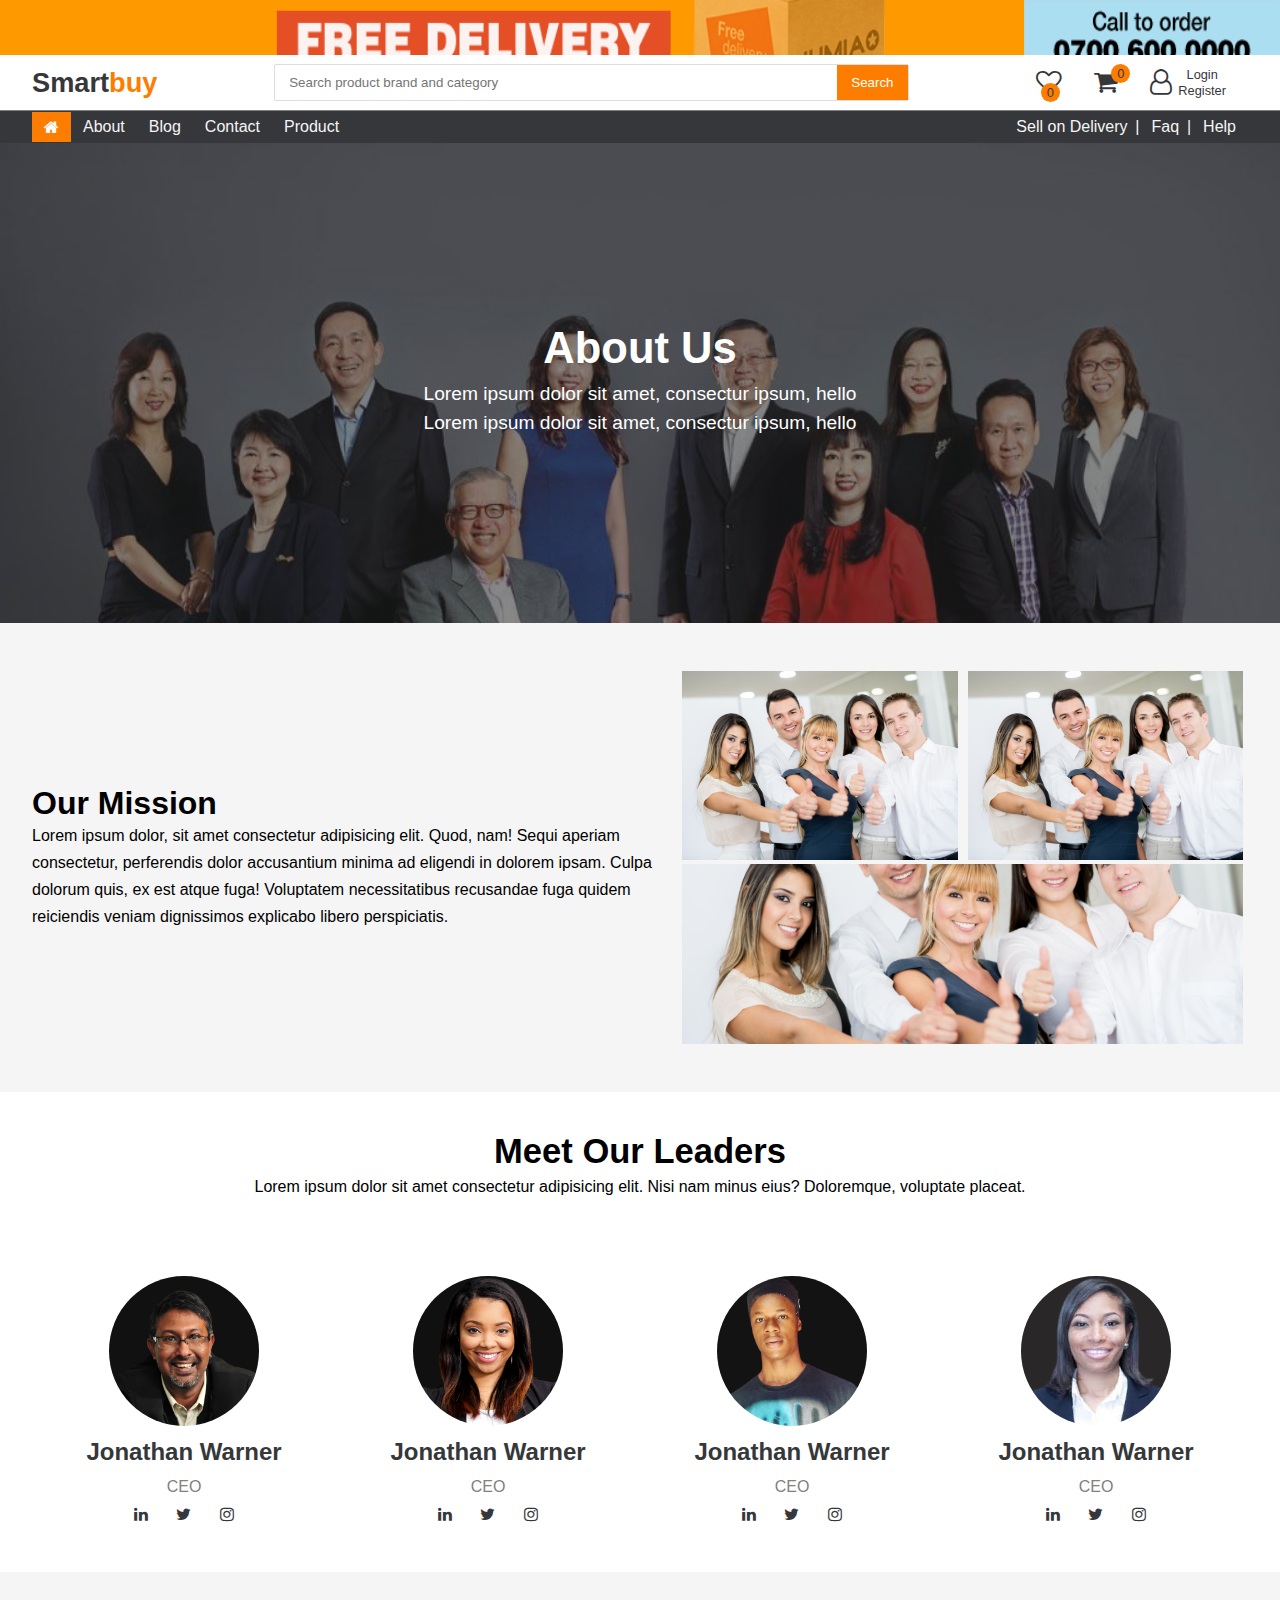
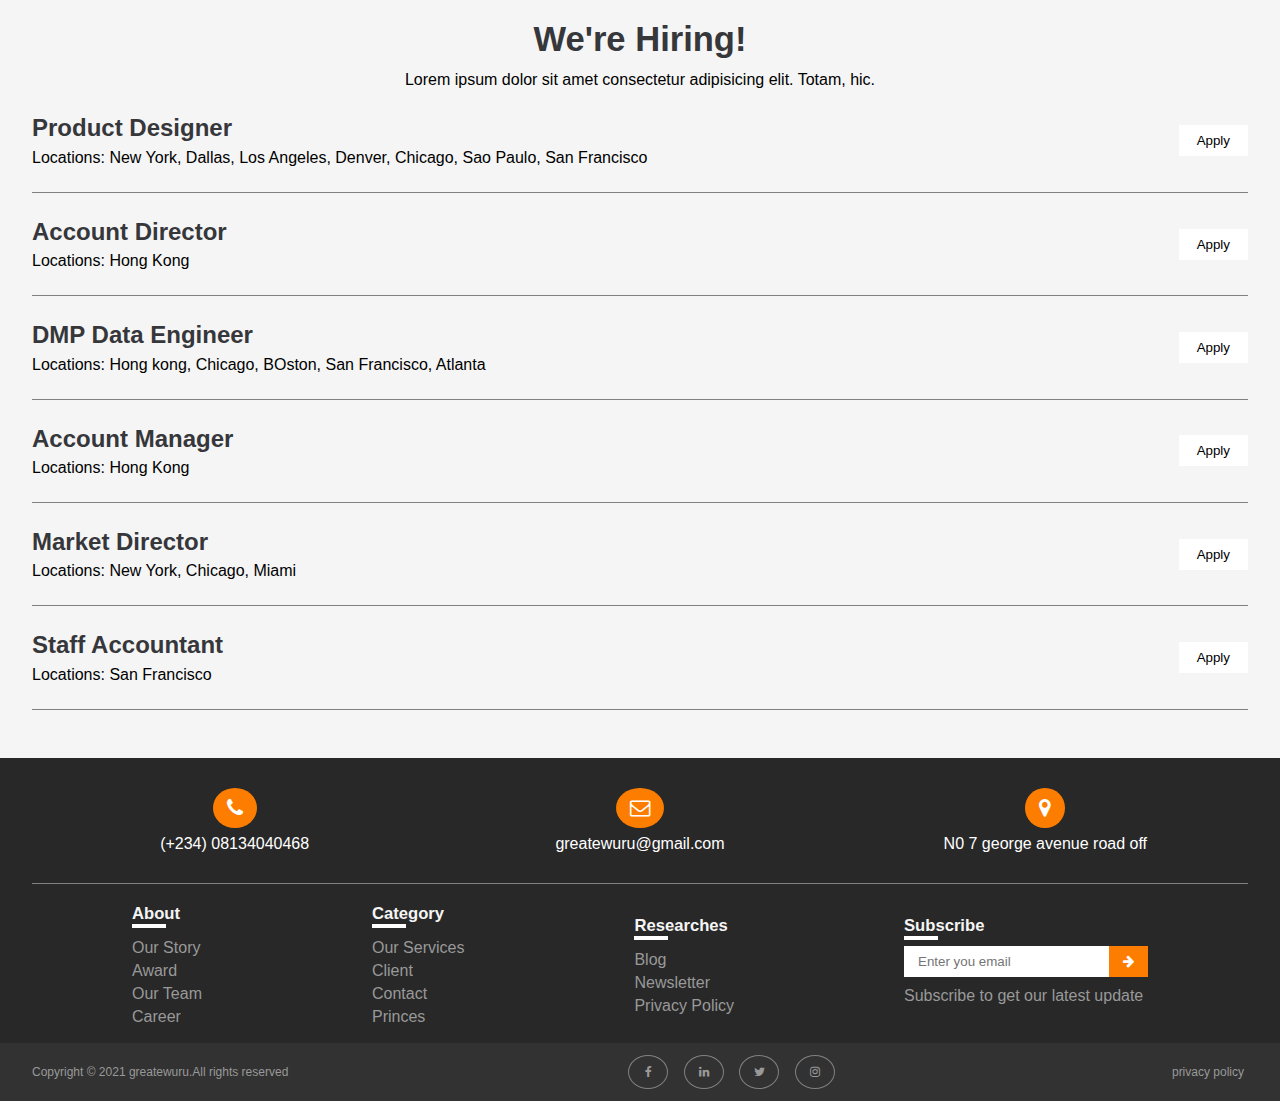
<file: ecommerce site/about.html>
<!DOCTYPE html>
<html lang="en">

<head>
    <meta charset="UTF-8">
    <meta http-equiv="X-UA-Compatible" content="IE=edge">
    <meta name="viewport" content="width=device-width, initial-scale=1.0">
    <title>Document</title>
    <link rel="stylesheet" href="./ ecomm css/about.css">
    <link rel="stylesheet" href="https://cdnjs.cloudflare.com/ajax/libs/font-awesome/4.7.0/css/font-awesome.min.css">
</head>

<body>
     <!--#################################### CREATING NAVIGATION BAR #####################################################-->
     <div class="fixed_position">
        <div class="fimg"> <img src="./images/great.gif" alt="" height="100px"></div>
        <div class="nav_first">

            <div class="nav_first_margin">

                <div class="logo">
                    <h2>Smart<span>buy</span></h2>
                </div>

                <div class="wrapper" id="wrapper">
                    <div class="nav_search">
                        <input type="text" name="" id="" placeholder="Search product brand and category">
                        <button>Search</button>
                    </div>
                    <ul class="nav_first_link">
                        <li><a href="#" class="fav"><i class="fa fa-heart-o"></i><span class="heart_not">0</span> </a>
                        </li>
                        <li><a href="#" class="cart"><i class="fa fa-shopping-cart"></i><span class="cart_not">0</span>
                            </a>
                        </li>
                        <li>

                            <div class="nav_login_container">
                                <i class="fa fa-user-o"></i>
                                <div class="nav_login">
                                    <a href="#">Login</a>
                                    <a href="#">Register</a>
                                </div>
                            </div>
                        </li>

                    </ul>
                </div>

                <div class="hand_burger" id="hand_burger" onclick="openNav()">
                    <div></div>
                    <div></div>
                    <div></div>
                </div>
            </div>

        </div>
        <div class="nav_container">
            <div class="nav_margin">
                <ul>
                    <div class="down_links">
                        <li><a href="index.html" class="active fa fa-home"></a></li>
                        <li><a href="about.html">About</a></li>
                        <li><a href="#">Blog</a></li>
                        <li><a href="contact.html">Contact</a>
                        </li>
                        <li><a href="product.html">Product</a></li>
                    </div>
                    <div class="first_link">
                        <li><a href="" class="item">Sell on Delivery</a></li>
                        <li><a href="" class="item">Faq</a></li>
                        <li class="help"><a href="">Help</a></li>
                    </div>
                </ul>
            </div>

        </div>

    </div>
    <!--#################################### END OF NAVIGATION BAR #####################################################-->

    <div class="about_us_container">
        <div class="bg_img"><img src="../ecommerce site/images/about.jpg" alt=""></div>
        <div class="about_us_margin">
            <div class="about_us_content">
                <h2>About Us</h2>
                <p>Lorem ipsum dolor sit amet, consectur ipsum, hello</p>
                <p>Lorem ipsum dolor sit amet, consectur ipsum, hello</p>
            </div>
        </div>
    </div>

    <div class="our_mission_container">
        <div class="our_mission_margin">
            <div class="our_mission_flex">
                <div class="our_mission_item" id="item1">
                    <h2>Our Mission</h2>
                    <p>Lorem ipsum dolor, sit amet consectetur adipisicing elit. Quod, nam! Sequi aperiam consectetur,
                        perferendis dolor accusantium minima ad eligendi in dolorem ipsam. Culpa dolorum quis, ex est
                        atque fuga! Voluptatem necessitatibus recusandae fuga quidem reiciendis veniam dignissimos
                        explicabo libero perspiciatis.</p>
                </div>
                <div class="our_mission_item" id="item2">

                    <div class="our_mission_content" id="mission1">
                        <div class="content"><img src="../ecommerce site/images/mission1.png" alt=""></div>
                        <div class="content"><img src="../ecommerce site/images/mission1.png" alt=""></div>
                    </div>

                    <div class="our_mission_content" id="mission2">
                        <div class="content"><img src="../ecommerce site/images/mission1.png" alt=""></div>
                    </div>
                </div>
            </div>
        </div>
    </div>

    <div class="leader_container">
         <div class="learder_title">
                <h2>Meet Our Leaders</h2>
                <p>Lorem ipsum dolor sit amet consectetur adipisicing elit. Nisi nam minus eius? Doloremque, voluptate placeat.</p>
            </div>
        <div class="leader_margin">

            <div class="leader_content">
                <div class="leader_img"><img src="../ecommerce site/images/team10.png" alt=""></div>
                <div class="leader_dec">
                    <h2>Jonathan Warner</h2>
                    <p>CEO</p>
                    <div class="dec_icons">
                    <a href=""> <i class="fa fa-linkedin"></i></a>   
                     <a href=""><i class="fa fa-twitter"></i></a>   
                      <a href=""> <i class="fa fa-instagram"></i></a> 
                    </div>
                </div>
            </div>

            <div class="leader_content">
                <div class="leader_img"><img src="../ecommerce site/images/team11.png" alt=""></div>
                <div class="leader_dec">
                    <h2>Jonathan Warner</h2>
                    <p>CEO</p>
                    <div class="dec_icons">
                        <a href=""> <i class="fa fa-linkedin"></i></a>   
                         <a href=""><i class="fa fa-twitter"></i></a>   
                          <a href=""> <i class="fa fa-instagram"></i></a> 
                        </div>
                </div>
            </div>

            <div class="leader_content">
                <div class="leader_img"><img src="../ecommerce site/images/team7.png" alt=""></div>
                <div class="leader_dec">
                    <h2>Jonathan Warner</h2>
                    <p>CEO</p>
                    <div class="dec_icons">
                        <a href=""> <i class="fa fa-linkedin"></i></a>   
                         <a href=""><i class="fa fa-twitter"></i></a>   
                          <a href=""> <i class="fa fa-instagram"></i></a> 
                        </div>
                </div>
            </div>

            <div class="leader_content">
                <div class="leader_img"><img src="../ecommerce site/images/team17.png" alt=""></div>
                <div class="leader_dec">
                    <h2>Jonathan Warner</h2>
                    <p>CEO</p>
                    <div class="dec_icons">
                        <a href=""> <i class="fa fa-linkedin"></i></a>   
                         <a href=""><i class="fa fa-twitter"></i></a>   
                          <a href=""> <i class="fa fa-instagram"></i></a> 
                        </div>
                </div>
            </div>
        </div>
    </div>

    <div class="hiring_container">
        <div class="hiring_margin">
            <div class="hiring_header">
                <h2>We're Hiring!</h2>
                <p>Lorem ipsum dolor sit amet consectetur adipisicing elit. Totam, hic.</p>
            </div>
            <div class="hiring_content">

                <div class="content">
                    <div class="content_item">
                        <h2>Product Designer</h2>
                        <p>Locations: New York, Dallas, Los Angeles, Denver, Chicago, Sao Paulo, San Francisco</p>
                    </div>
                    <div class="content_item"><button>Apply</button></div>
                </div>
                <div class="content">
                    <div class="content_item">
                        <h2>Account Director</h2>
                        <p>Locations: Hong Kong</p>
                    </div>
                    <div class="content_item"><button>Apply</button></div>
                </div>
                <div class="content">
                    <div class="content_item">
                        <h2>DMP Data Engineer</h2>
                        <p>Locations: Hong kong, Chicago, BOston, San Francisco, Atlanta</p>
                    </div>
                    <div class="content_item"><button>Apply</button></div>
                </div>
                <div class="content">
                    <div class="content_item">
                        <h2>Account Manager</h2>
                        <p>Locations: Hong Kong</p>
                    </div>
                    <div class="content_item"><button>Apply</button></div>
                </div>
                <div class="content">
                    <div class="content_item">
                        <h2>Market Director</h2>
                        <p>Locations: New York, Chicago, Miami</p>
                    </div>
                    <div class="content_item"><button>Apply</button></div>
                </div>
                <div class="content">
                    <div class="content_item">
                        <h2>Staff Accountant</h2>
                        <p>Locations: San Francisco</p>
                    </div>
                    <div class="content_item"><button>Apply</button></div>
                </div>

            </div>
        </div>
    </div>
    <!-- #################################### CREATING FOOTER ##################################################### -->
    <footer>
        <div class="footer_margin">

            <div class="footer_icon_section">
                <div class="icons">
                    <i class="fa fa-phone" aria-hidden="true"></i>
                    <p>(+234) 08134040468</p>
                </div>
                <div class="icons">
                    <i class="fa fa-envelope-o" aria-hidden="true"></i>
                    <p>greatewuru@gmail.com</p>
                </div>
                <div class="icons">
                    <i class="fa fa-map-marker" aria-hidden="true"></i>
                    <p>N0 7 george avenue road off </p>
                </div>
            </div>

            <div class="footer_links">
                <div class="footer_content">
                    <h2>About</h2>
                    <a href="#">our story</a>
                    <a href="#">Award</a>
                    <a href="#">our team</a>
                    <a href="#">career</a>
                </div>
                <div class="footer_content">
                    <h2>Category</h2>
                    <a href="#">our services</a>
                    <a href="#">client</a>
                    <a href="#">contact</a>
                    <a href="#">princes</a>
                </div>
                <div class="footer_content">
                    <h2>Researches</h2>
                    <a href="#">blog</a>
                    <a href="#">newsletter</a>
                    <a href="#">privacy policy</a>
                </div>
                <div class="footer_content">
                    <h2>Subscribe</h2>
                    <div class="subscibe_con"><input type="text" name="" id="" placeholder="Enter you email"> <button><i
                                class="fa fa-arrow-right"></i></button></div>
                    <p>Subscribe to get our latest update</p>
                </div>
            </div>

        </div>
        <div class="copy_section">
            <div class="compy_margin">
                <p>Copyright © 2021 greatewuru.All rights reserved</p>
                <div class="copy_icons">
                    <a href=""><i class="fa fa-facebook" aria-hidden="true"></i></a>
                    <a href=""><i class="fa fa-linkedin" aria-hidden="true"></i></a>
                    <a href=""> <i class="fa fa-twitter" aria-hidden="true"></i></a>
                    <a href=""><i class="fa fa-instagram" aria-hidden="true"></i></a>
                </div>
                <p><a href="">privacy policy</a></p>
            </div>
        </div>
    </footer>
    <!-- #################################### END OF FOOOTER  ##################################################### -->

</body>
<script src="./js/index.js"></script>

</html>
</file>
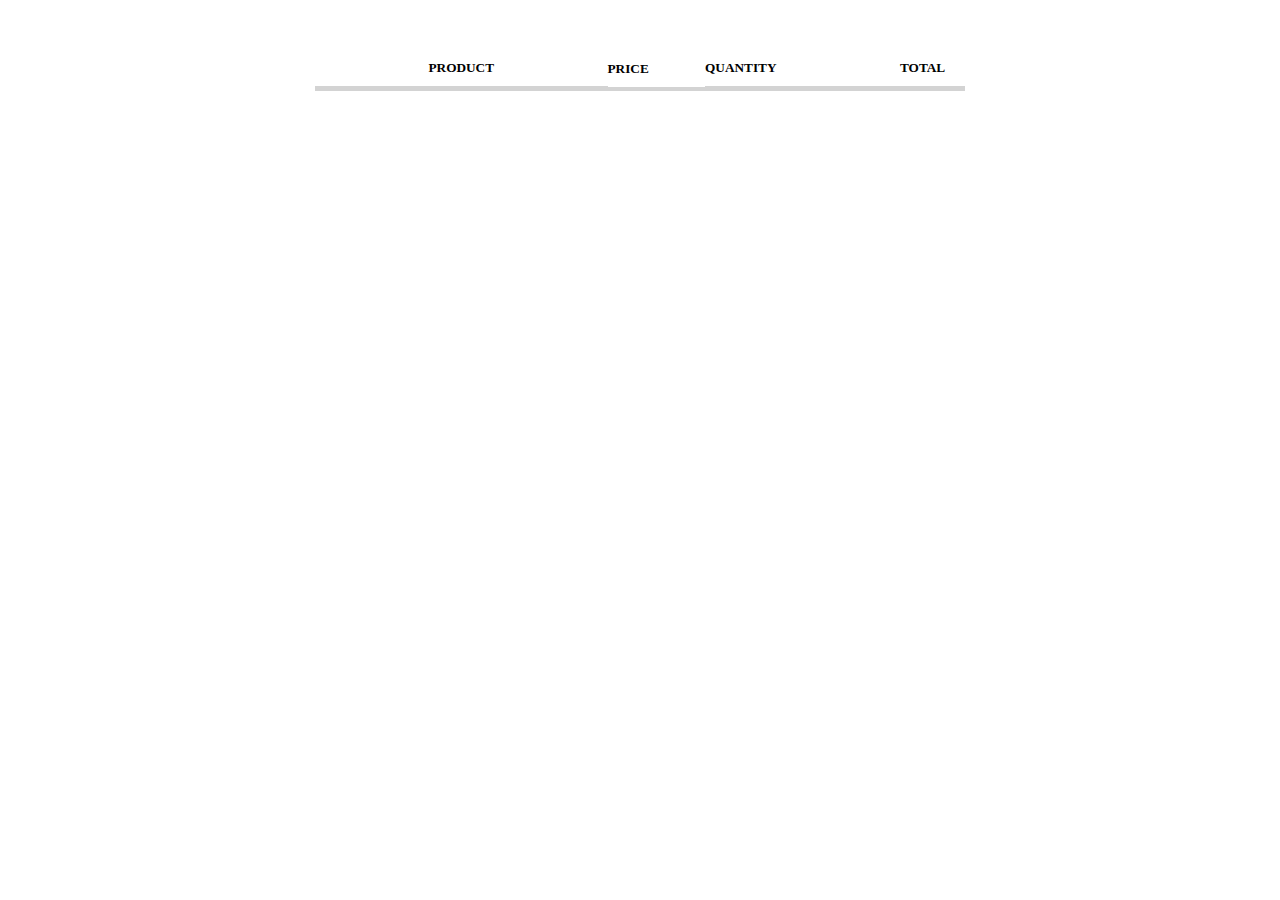
<file: ecommerce site/cart.html>
<!DOCTYPE html>
<html lang="en">
<head>
    <meta charset="UTF-8">
    <meta http-equiv="X-UA-Compatible" content="IE=edge">
    <meta name="viewport" content="width=device-width, initial-scale=1.0">
    <title>Document</title>
</head>
<style>
    .products-container{
        display: flex;
        max-width: 650px;
        justify-content: space-around;
        margin: 50px auto 0 auto;
    }
    .product-header{
        width: 100%;
        max-width: 650px;
        display: flex;
        justify-content: flex-start;
        border-bottom: 4px solid lightgrey;
        margin:  0 auto;
    }
    h5{
        margin: 0;
    }
    .prodcut-title{
        width: 45%;

    }

    .price{
        width: 15%;
        display: flex;
        align-items: center;
    }
    .total{
        width: 10%;
        border-bottom: 1px solid lightgrey;
        display: flex;
        align-items: center;
    }
    .quantity{
        width: 30%;
        border-bottom: 1px solid lightgrey;
        display: flex;
        align-items: center;
    }
    .product{
        width: 45%;
        border-bottom: 1px solid lightgrey;
        display: flex;
        align-items: center;
        justify-content: center;
        padding: 10px 0;
        border-bottom: 1px solid lightgrey;
    }
</style>
<body>
    <div class="products-container">
    <div class="product-header">
        <h5 class="product-title product">PRODUCT</h5>
        <h5 class="price">PRICE</h5>
        <h5 class="quantity">QUANTITY</h5>
        <h5 class="total">TOTAL</h5>
    </div>
    <div class="products">

    </div>
    </div>
</body>
<script src="practiceshop.js"></script>
</html>
</file>
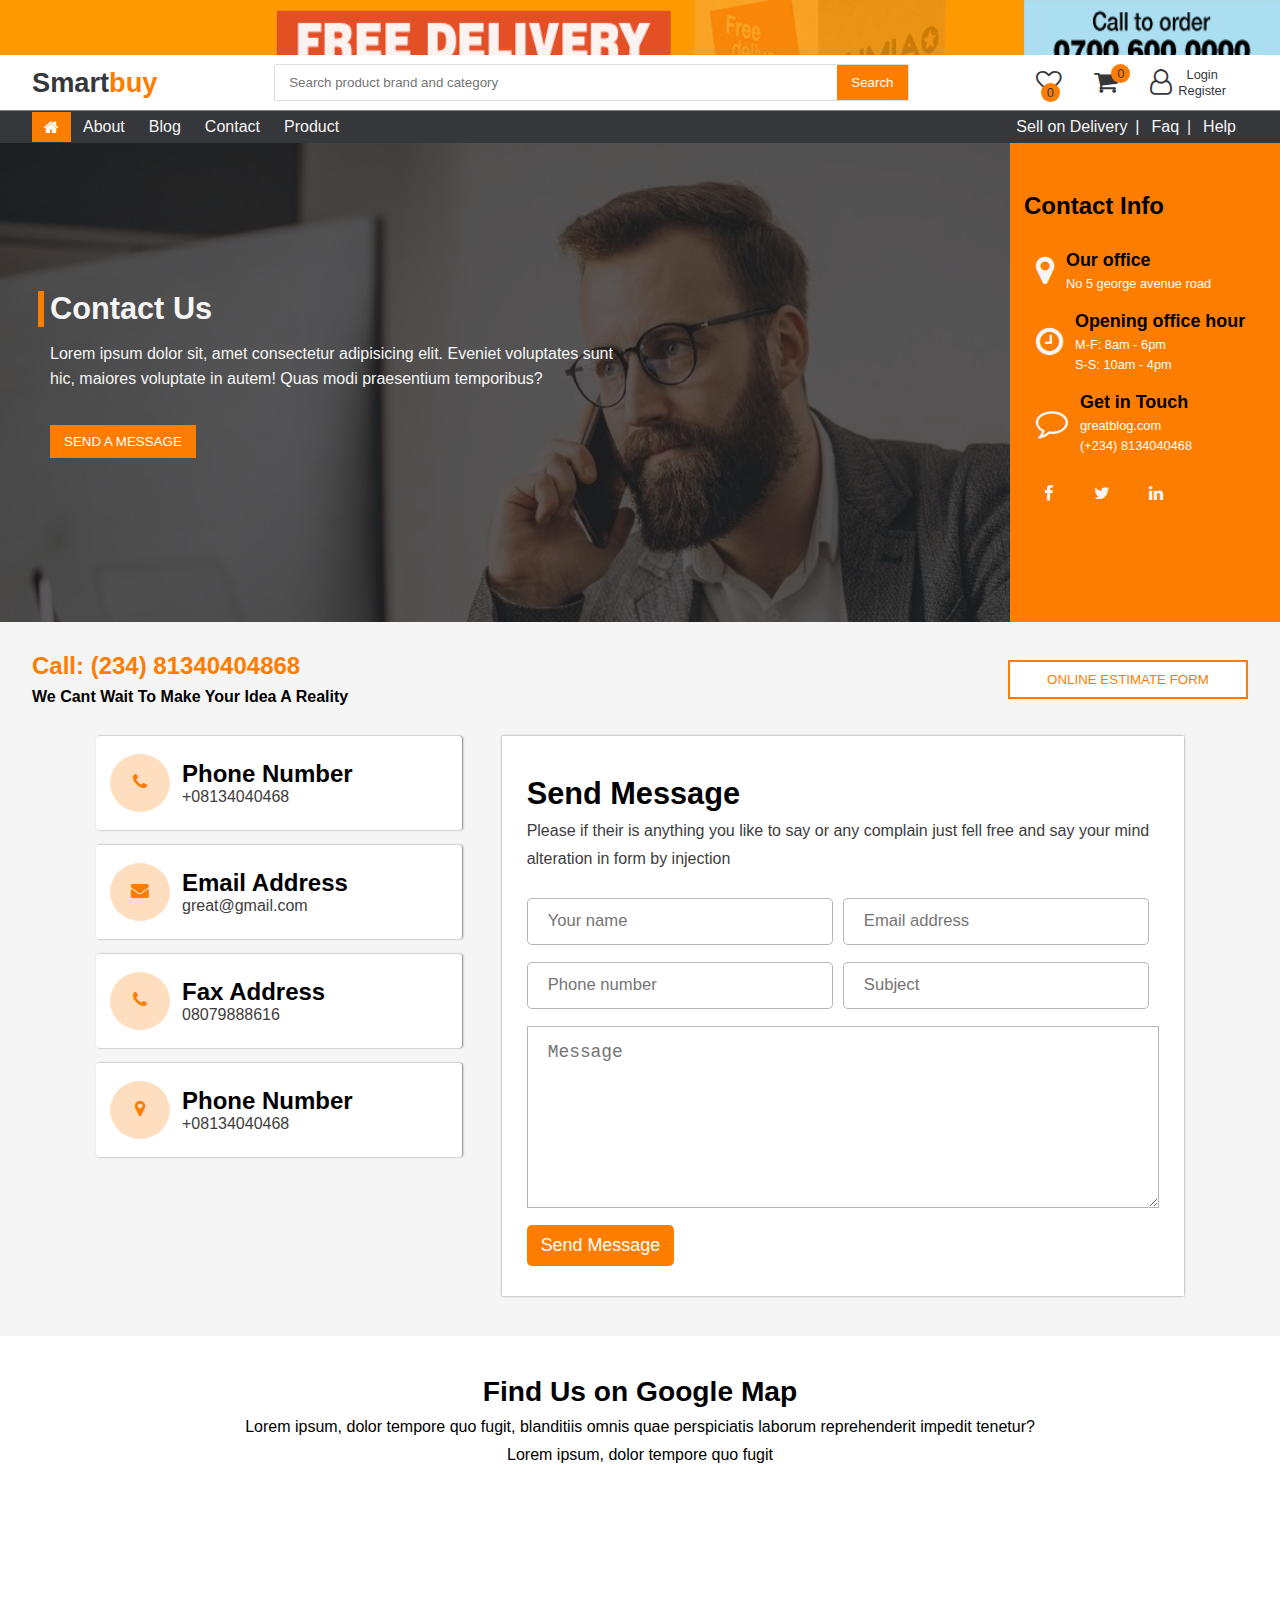
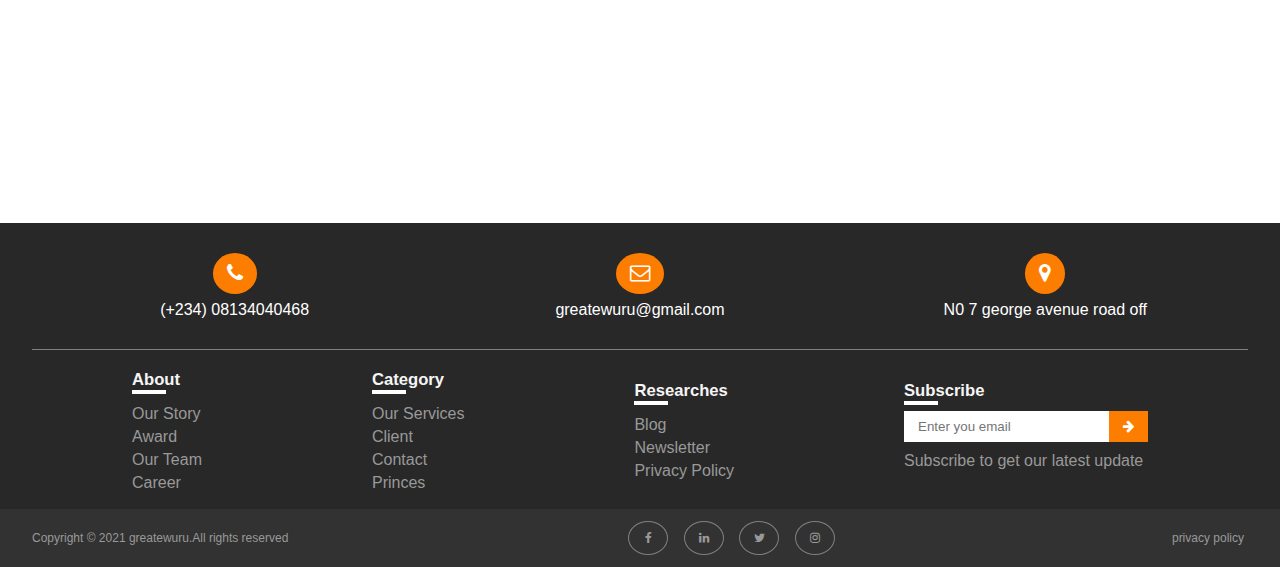
<file: ecommerce site/contact.html>
<!DOCTYPE html>
<html lang="en">

<head>
    <meta charset="UTF-8">
    <meta http-equiv="X-UA-Compatible" content="IE=edge">
    <meta name="viewport" content="width=device-width, initial-scale=1.0">
    <link rel="stylesheet" href="https://cdnjs.cloudflare.com/ajax/libs/font-awesome/4.7.0/css/font-awesome.min.css">
    <link rel="stylesheet" href="./ ecomm css/contact.css">
    <title>Document</title>

</head>

<body>
       <!--#################################### CREATING NAVIGATION BAR #####################################################-->
       <div class="fixed_position">
        <div class="fimg"> <img src="./images/great.gif" alt="" height="100px"></div>
        <div class="nav_first">

            <div class="nav_first_margin">

                <div class="logo">
                    <h2>Smart<span>buy</span></h2>
                </div>

                <div class="wrapper" id="wrapper">
                    <div class="nav_search">
                        <input type="text" name="" id="" placeholder="Search product brand and category">
                        <button>Search</button>
                    </div>
                    <ul class="nav_first_link">
                        <li><a href="#" class="fav"><i class="fa fa-heart-o"></i><span class="heart_not">0</span> </a>
                        </li>
                        <li><a href="#" class="cart"><i class="fa fa-shopping-cart"></i><span class="cart_not">0</span>
                            </a>
                        </li>
                        <li>

                            <div class="nav_login_container">
                                <i class="fa fa-user-o"></i>
                                <div class="nav_login">
                                    <a href="#">Login</a>
                                    <a href="#">Register</a>
                                </div>
                            </div>
                        </li>

                    </ul>
                </div>

                <div class="hand_burger" id="hand_burger" onclick="openNav()">
                    <div></div>
                    <div></div>
                    <div></div>
                </div>
            </div>

        </div>
        <div class="nav_container">
            <div class="nav_margin">
                <ul>
                    <div class="down_links">
                        <li><a href="index.html" class="active fa fa-home"></a></li>
                        <li><a href="about.html">About</a></li>
                        <li><a href="#">Blog</a></li>
                        <li><a href="contact.html">Contact</a>
                        </li>
                        <li><a href="product.html">Product</a></li>
                    </div>
                    <div class="first_link">
                        <li><a href="" class="item">Sell on Delivery</a></li>
                        <li><a href="" class="item">Faq</a></li>
                        <li class="help"><a href="">Help</a></li>
                    </div>
                </ul>
            </div>

        </div>

    </div>
    <!--#################################### END OF NAVIGATION BAR #####################################################-->

    <div class="contact_us_container">
        <div class="contact_us_bg"><img src="../ecommerce site/images/contact2.jpg" alt=""></div>
        <div class="contact_us_flex">
            <div class="contact_item" id="contact_section1">
                <h2 id="contact_h">Contact Us</h2>
                <p>Lorem ipsum dolor sit, amet consectetur adipisicing elit.
                    Eveniet voluptates sunt hic, maiores voluptate in autem! Quas modi praesentium temporibus?</p>
                <button>Send a Message</button>
            </div>
            <div class="contact_item" id="contact_section2">
                <h2 id="info">Contact info</h2>
                <div class="info_detail">
                    <i class="fa fa-map-marker"></i>
                    <div class="info_dec">
                        <h2>Our office</h2>
                        <p>No 5 george avenue road </p>
                    </div>
                </div>

                <div class="info_detail">
                    <i class="fa fa-clock-o"></i>
                    <div class="info_dec">
                        <h2>Opening office hour</h2>
                        <p>M-F: 8am - 6pm </p>
                        <p>S-S: 10am - 4pm </p>
                    </div>
                </div>

                <div class="info_detail">
                    <i class="fa fa-comment-o"></i>
                    <div class="info_dec">
                        <h2>Get in Touch</h2>
                        <p>greatblog.com </p>
                        <p>(+234) 8134040468 </p>
                    </div>
                </div>

                <div class="info_detail" id="media_section">
                    <a href=""> <i class="fa fa-facebook"></i></a>
                    <a href=""><i class="fa fa-twitter"></i></a>
                    <a href=""><i class="fa fa-linkedin"></i></a>
                </div>



            </div>
        </div>
    </div>

    <div class="call_container">
        <div class="call_margin">
            <div class="call_item">
                <h2>Call: (234) 81340404868</h2>
                <p>We cant wait to make your idea a reality</p>
            </div>
            <div class="call_item">
                <button><a href="">ONLINE ESTIMATE FORM</a></button>
            </div>
        </div>
    </div>

    <div class="our_info_container">
        <div class="our_info_margin">
            <div class="info" id="info1">

                <div class="info_item">
                    <i class="fa fa-phone"></i>
                    <div class="info_dec">
                        <h2>Phone Number</h2>
                        <p>+08134040468</p>
                    </div>
                </div>

                <div class="info_item">
                    <i class="fa fa-envelope"></i>
                    <div class="info_dec">
                        <h2>Email Address</h2>
                        <p>great@gmail.com</p>
                    </div>
                </div>

                <div class="info_item">
                    <i class="fa fa-phone"></i>
                    <div class="info_dec">
                        <h2>Fax Address</h2>
                        <p>08079888616</p>
                    </div>
                </div>

                <div class="info_item">
                    <i class="fa fa-map-marker"></i>
                    <div class="info_dec">
                        <h2>Phone Number</h2>
                        <p>+08134040468</p>
                    </div>
                </div>

            </div>

            <div class="info" id="info2">
                <form action="">
                    <div class="form_headings">
                        <h2>Send Message</h2>
                        <p>Please if their is anything you like to say or any complain just fell free and say your mind</p>
                        <p>alteration in form by injection</p>
                    </div>


                    <div class="form_container">

                        <div class="input_section">
                            <div class="input_item"><input type="text" placeholder="Your name"></div>
                            <div class="input_item"><input type="text" placeholder="Email address"></div>
                        </div>

                        <div class="input_section">
                            <div class="input_item"><input type="text" placeholder="Phone number"></div>
                            <div class="input_item"><input type="text" placeholder="Subject"></div>
                        </div>

                        <div class="input_section">
                            <textarea name="" id="" cols="30" rows="10" placeholder="Message"></textarea>
                        </div>

                        <div class="input_section">
                           <button>Send Message</button>
                        </div>

                    </div>
                </form>
            </div>
        </div>
    </div>

    <div class="contact_map_container">
        <div class="contact_map_margin">
            <div class="contact_map_heading">
                <h2>Find Us on Google Map</h2>
                <p>Lorem ipsum, dolor tempore quo fugit, blanditiis omnis quae perspiciatis laborum reprehenderit impedit tenetur?</p>
                <p>Lorem ipsum, dolor tempore quo fugit</p>
            </div>
            <div class="map_section">
                <iframe
                src="https://www.google.com/maps/embed?pb=!1m18!1m12!1m3!1d127222.67420607916!2d6.8250005625000085!3d4.820019800000012!2m3!1f0!2f0!3f0!3m2!1i1024!2i768!4f13.1!3m3!1m2!1s0x1069d1a5043a5c99%3A0x18d2d9d3ad16c27c!2sSt.%20Johns%20Catholic%20Church!5e0!3m2!1sen!2sng!4v1652193207418!5m2!1sen!2sng"
                style="border:0;" allowfullscreen="" loading="lazy"
                referrerpolicy="no-referrer-when-downgrade"></iframe>
            </div>
        </div>
    </div>

    <!-- #################################### CREATING FOOTER ##################################################### -->
    <footer>
        <div class="footer_margin">

            <div class="footer_icon_section">
                <div class="icons">
                    <i class="fa fa-phone" aria-hidden="true"></i>
                    <p>(+234) 08134040468</p>
                </div>
                <div class="icons">
                    <i class="fa fa-envelope-o" aria-hidden="true"></i>
                    <p>greatewuru@gmail.com</p>
                </div>
                <div class="icons">
                    <i class="fa fa-map-marker" aria-hidden="true"></i>
                    <p>N0 7 george avenue road off </p>
                </div>
            </div>

            <div class="footer_links">
                <div class="footer_content">
                    <h2>About</h2>
                    <a href="#">our story</a>
                    <a href="#">Award</a>
                    <a href="#">our team</a>
                    <a href="#">career</a>
                </div>
                <div class="footer_content">
                    <h2>Category</h2>
                    <a href="#">our services</a>
                    <a href="#">client</a>
                    <a href="#">contact</a>
                    <a href="#">princes</a>
                </div>
                <div class="footer_content">
                    <h2>Researches</h2>
                    <a href="#">blog</a>
                    <a href="#">newsletter</a>
                    <a href="#">privacy policy</a>
                </div>
                <div class="footer_content">
                    <h2>Subscribe</h2>
                    <div class="subscibe_con"><input type="text" name="" id="" placeholder="Enter you email"> <button><i
                                class="fa fa-arrow-right"></i></button></div>
                    <p>Subscribe to get our latest update</p>
                </div>
            </div>

        </div>
        <div class="copy_section">
            <div class="compy_margin">
                <p>Copyright © 2021 greatewuru.All rights reserved</p>
                <div class="copy_icons">
                    <a href=""><i class="fa fa-facebook" aria-hidden="true"></i></a>
                    <a href=""><i class="fa fa-linkedin" aria-hidden="true"></i></a>
                    <a href=""> <i class="fa fa-twitter" aria-hidden="true"></i></a>
                    <a href=""><i class="fa fa-instagram" aria-hidden="true"></i></a>
                </div>
                <p><a href="">privacy policy</a></p>
            </div>
        </div>
    </footer>
    <!-- #################################### END OF FOOOTER  ##################################################### -->

</body>
<script src="./js/index.js"></script>
</html>
</file>
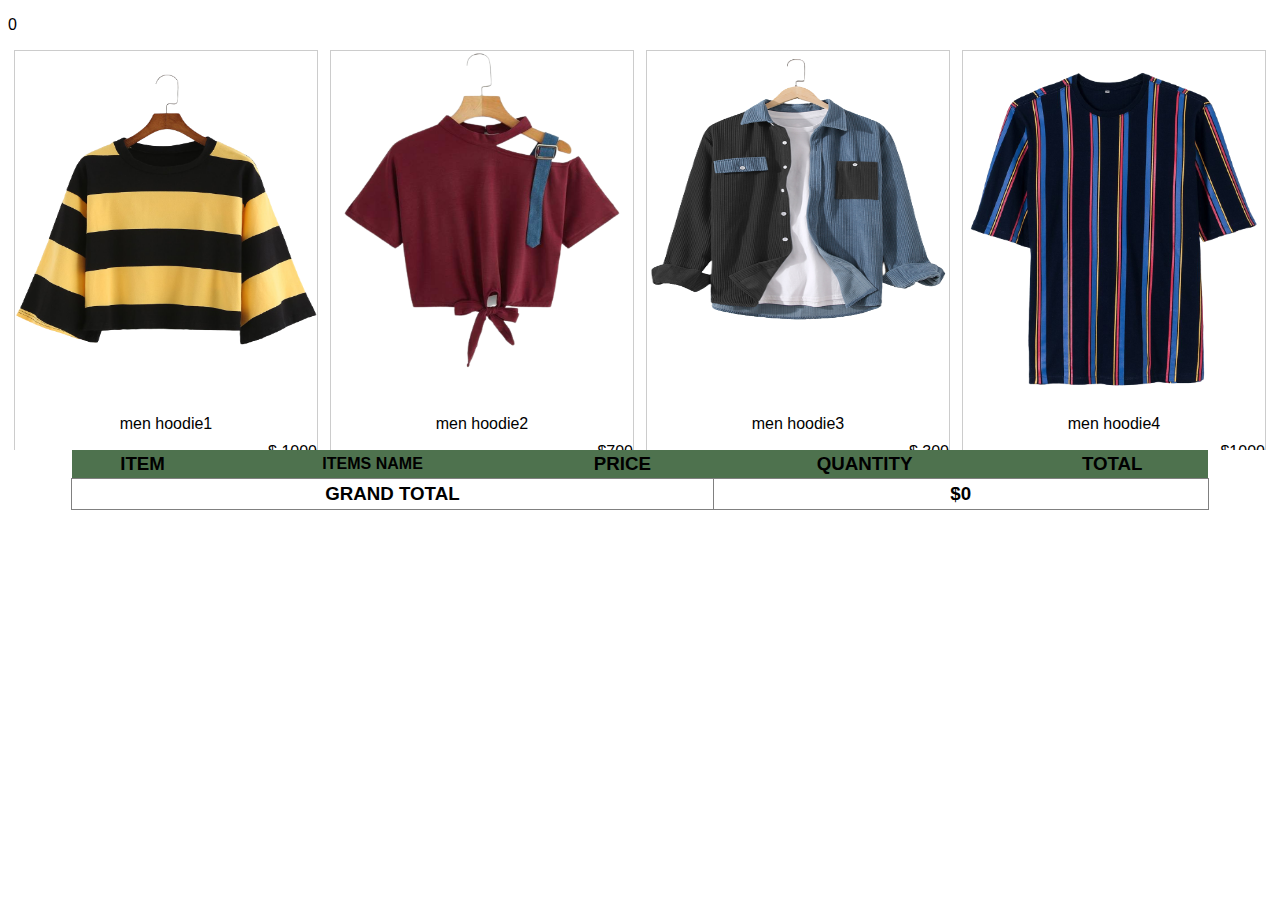
<file: ecommerce site/practice.html>
<!DOCTYPE html>
<html>

<head>
    <style>
        body {
            font-family: helvetica;
        }

        div.gallery {
            border: 1px solid #ccc;
        }

        div.gallery:hover {
            border: 1px solid #777;
        }

        div.gallery img {
            width: 100%;
            height: auto;
        }

        div.desc {
            padding: 15px;
            text-align: center;
            background-color: black;
            color: white;
            display: block;
            cursor: pointer;
        }

        * {
            box-sizing: border-box;
        }

        .responsive {
            padding: 0 6px;
            float: left;
            width: 24.99999%;
            min-height: 100px;
            max-height: 400px;
            overflow: hidden;
        }

        @media only screen and (max-width: 700px) {
            .responsive {
                width: 49.99999%;
                margin: 6px 0;
            }
        }

        @media only screen and (max-width: 500px) {
            .responsive {
                width: 100%;
            }
        }

        .clearfix:after {
            content: "";
            display: table;
            clear: both;
        }

        .title {
            text-align: center;
        }

        .price {
            text-align: right;
            padding: 10px 0;
        }

        img {
            height: 40vh !important;
        }

        table {
            width: 90%;
            margin: 25rem auto auto auto;
            text-align: center;
            border-collapse: collapse;

        }

        th {
            background-color: rgba(9, 59, 9, 0.719);
            padding: 0;
            margin: 0;
        }

        h3 {
            margin: 0;
            padding: 3px 0px;
        }

        .cartBox {
            margin: 100px 0 0 0;

        }

        td {
            border: 1px solid grey;
        }

        .img_c img {
            height: 10vh !important;
        }
    </style>
</head>

<body>

    <div class="cart">
        <p>0</p>
    </div>

    <div class="responsive">
        <div class="gallery">

            <img src="./images/g1 (1).png" alt="Cinque Terre" width="600" height="400">
            <div class="title">men hoodie1</div>
            <div class="price"> <span>$ 1000</span></div>
            <div class="desc btn_primary">add</div>
        </div>
    </div>


    <div class="responsive">
        <div class="gallery">

            <img src="./images/g1 (2).png" alt="Forest" width="600" height="400">
            <div class="title">men hoodie2</div>
            <div class="price"><span> $700</span></div>
            <div class="desc btn_primary">add</div>
        </div>
    </div>

    <div class="responsive">
        <div class="gallery">

            <img src="./images/g1 (3).png" alt="Northern Lights" width="600" height="400">
            <div class="title">men hoodie3</div>
            <div class="price"><span>$ 300</span></div>
            <div class="desc btn_primary">add</div>
        </div>
    </div>

    <div class="responsive">
        <div class="gallery">
            <img src="./images/g1 (4).png" alt="Mountains" width="600" height="400">
            <div class="title">men hoodie4</div>
            <div class="price"> <span> $1000</span></div>
            <div class="desc btn_primary">add</div>
        </div>
    </div>

    <div class="cartBox">
        <table>
            <thead>
                <tr>
                    <th></th>
                    <th>
                        <h3>ITEM</h3>
                    </th>
                    <th>ITEMS NAME</th>
                    <th>
                        <h3>PRICE</h3>
                    </th>
                    <th>
                        <h3>QUANTITY</h3>
                    </th>
                    <th>
                        <h3>TOTAL</h3>
                    </th>
                    <th></th>
                </tr>
            </thead>
            <tbody>

            </tbody>
            <tr>
                <!-- <td><input type="checkbox" name="" id=""></td> -->

                <td colspan="4">
                    <h3>GRAND TOTAL</h3>
                </td>

                <td colspan="3" class="grand-total">
                    <h3><strong>$0</strong></h3>
                </td>

            </tr>


        </table>
    </div>

</body>

<script>
    let add_to_cart_btns = document.getElementsByClassName("btn_primary");
    let main_container = document.getElementsByTagName("tbody")[0];


    let quantity_fields = document.getElementsByClassName("num");

  
    for (let i = 0; i < add_to_cart_btns.length; i++) {
        add_to_cart_btns[i].addEventListener("click", addToCart);
    }

    function addToCart(event) {

        let btn = event.target;
        let btn_parent = btn.parentElement;
        let itemImage = btn_parent.children[0].src;
        let itemName = btn_parent.children[1].innerHTML;
        let itemPrice = btn_parent.children[2].innerHTML;


        let itemContainer = document.createElement("tr");

        itemContainer.innerHTML = `<td><input class="uk-checkbox" type="checkbox" name="" id=""></td>
            <td><div class="img_c"><img class="uk-preserve-width" src="${itemImage}" alt=""></div></td>
            <td><h3 class="item-name">${itemName}</h3></td>
            <td class="item-price"><h3>${itemPrice}</h3></td>
            <td><input type="number" class="num" value="1"></td>
            <td class="total-price">${itemPrice}</td>
            <td> <button type="button" class="btnss">Remove</button></td> `
        main_container.insertAdjacentElement("beforeend", itemContainer);

        for (let i = 0; i < quantity_fields.length; i++) {
            quantity_fields[i].addEventListener("input", updateTotal)
        }
        for (let i = 0; i < removeBtns.length; i++) {
        removeBtns[i].addEventListener("click", myRemove)
    }
        grandTotal()

    }

    function updateTotal(event) {
        let number_of_items = event.target;
        let number_of_items_parent = number_of_items.parentElement.parentElement;
        let price_field = number_of_items_parent.getElementsByClassName("item-price")[0];
        let total_field = number_of_items_parent.getElementsByClassName("total-price")[0];
        let price_field_content = price_field.children[0].innerText.replace("$", "");
        console.log(price_field_content)

        total_field.children[0].innerText = "$" + number_of_items.value * price_field_content
        if (isNaN(number_of_items.value) || number_of_items.value < 1) {
            number_of_items.value = 1;
        }
        grandTotal()


    }

    // grandTotal()
    function grandTotal() {
        let total = 0;
        let grand_total = document.getElementsByClassName("grand-total")[0];
        let total_price = document.getElementsByClassName("total-price");
        for (let i = 0; i < total_price.length; i++) {
            let total_price_content = parseInt(total_price[i].innerText.replace("$", ""));
            total += total_price_content;
        }
        grand_total.children[0].innerText = '$' + total
    }

    let removeBtns = document.getElementsByClassName("btnss");
   

function myRemove(event){
 
  event.target.parentElement.parentElement.remove()
     grandTotal()
}
</script>

</html>
</file>
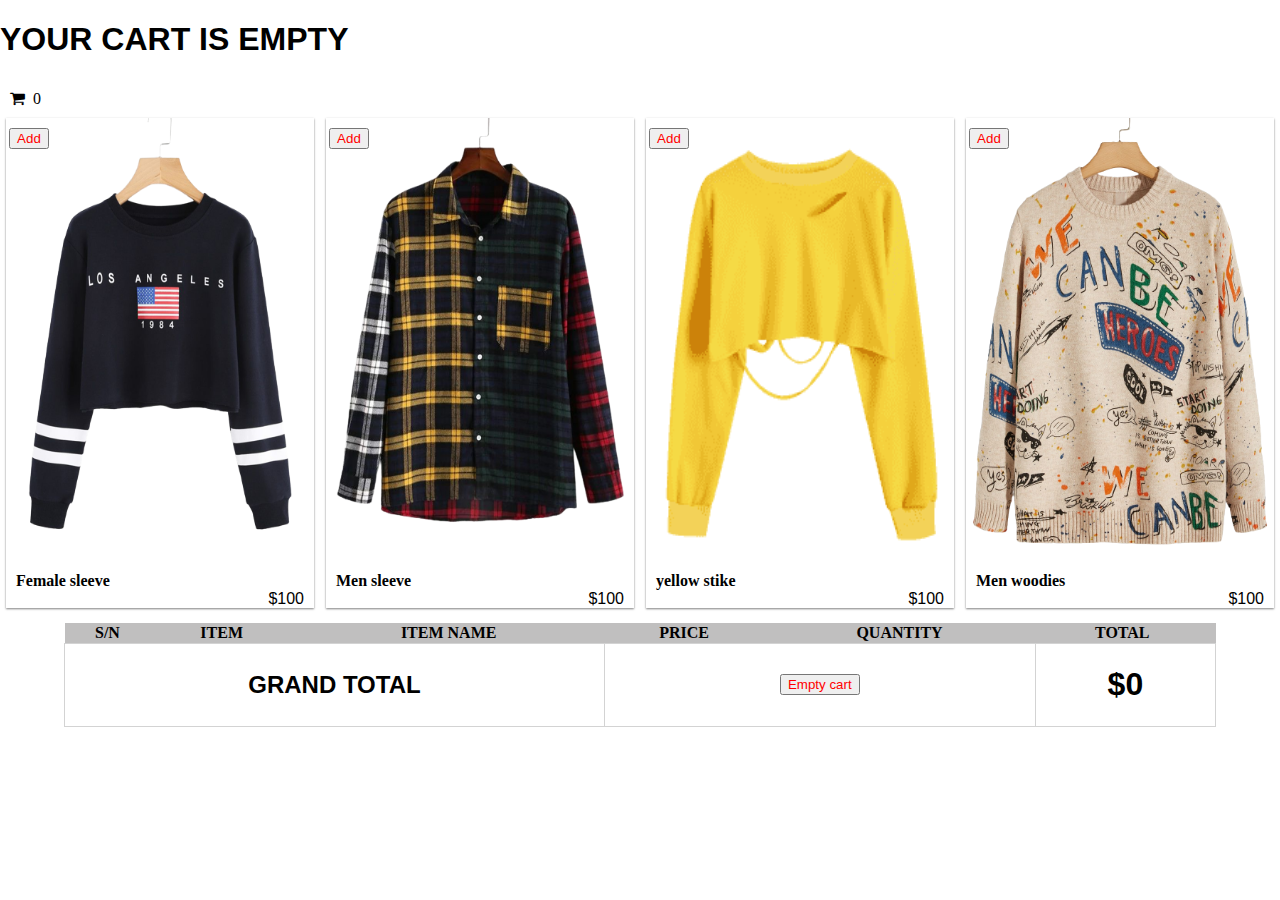
<file: ecommerce site/practive.html>
<!DOCTYPE html>
<html lang="en">

<head>
    <meta charset="UTF-8">
    <meta http-equiv="X-UA-Compatible" content="IE=edge">
    <meta name="viewport" content="width=device-width, initial-scale=1.0">
    <link rel="stylesheet" href="https://cdnjs.cloudflare.com/ajax/libs/font-awesome/4.7.0/css/font-awesome.min.css">
    <title>Document</title>
</head>

<body>
    <style>
        body {
            margin: 0;
            padding: 0;
            font-family: helvetica;
        }

        .container {
            display: flex;
            margin: 2px 0 0 0;
        }

        .container_img img {
            width: 100%;
            height: 50vh;
        }

        .container_content {
            width: 24.99999%;
            position: relative;
            margin: 0 6px;
            box-shadow: 0px 1px 2px 0px rgba(0, 0, 0, 0.5);
        }

        .container_dec {
            padding: 0px 10px;
        }

        h3 {
            margin: 0;
            font-size: 1.5rem;
            font-family: cursive;
        }

        p {
            text-align: right;
            margin: 0;
        }

        .add {
            position: absolute;
            top: 2%;
            left: 1%;
        }

        h4 {
            font-size: 1.4rem;
            margin: 0;
            padding: 10px;
            cursor: pointer;
        }

        table {
            width: 90%;
            margin: 15px auto auto auto;
            text-align: center;
            border-collapse: collapse;

        }

        h3 {
            margin: 0;
            font-size: 1rem;
        }

        th {
            background-color: rgb(192, 191, 191);
        }

        button {
            color: red;
        }

        .img_c img {
            height: 10vh;
        }

        td {
            border: 1px solid lightgrey;
        }

        input[type="number"] {
            width: 60px;
        }

        #count {
            letter-spacing: 8px;
            position: relative;
        }
    </style>
    <h1 id="empty">YOUR CART IS EMPTY</h1>
    <h4 class="fa fa-shopping-cart" id="count"> <i class="shopping-cart"> 0</i></h4>
    <div class="container">

        <div class="container_content">
            <div class="container_img"> <img src="./images/gl1.png" alt=""></div>
            <div class="container_dec">
                <h3>Female sleeve</h3>
                <p>$100</p>
                <button class="add">Add</button>
            </div>
        </div>

        <div class="container_content">
            <div class="container_img"> <img src="./images/long6.png" alt=""></div>
            <div class="container_dec">
                <h3>Men sleeve</h3>
                <p>$100</p>
                <button class="add">Add</button>
            </div>
        </div>

        <div class="container_content">
            <div class="container_img"> <img src="./images/g10.png" alt=""></div>
            <div class="container_dec">
                <h3>yellow stike</h3>
                <p>$100</p>
                <button class="add">Add</button>
            </div>
        </div>

        <div class="container_content">
            <div class="container_img"> <img src="./images/g1 (6).png" alt=""></div>
            <div class="container_dec">
                <h3>Men woodies</h3>
                <p>$100</p>
                <button class="add">Add</button>
            </div>
        </div>


    </div>
    <table>
        <thead>
            <tr>
                <th>
                    <h3>S/N</h3>
                </th>
                <th>
                    <h3>ITEM</h3>
                </th>
                <th>
                    <h3>ITEM NAME</h3>
                </th>
                <th>
                    <h3> PRICE</h3>
                </th>
                <th>
                    <h3>QUANTITY</h3>
                </th>
                <th>
                    <h3>TOTAL</h3>
                </th>
                <th></th>
            </tr>
        </thead>
        <tbody>

        </tbody>
        <tfoot>
            <tr>
                <td colspan="3">
                    <h2>GRAND TOTAL</h2>
                </td>
                <td colspan="2"><button onclick="clearCart()">Empty cart</button></td>
                <td colspan="3">
                    <h1>$0</h1>
                </td>
            </tr>
        </tfoot>
    </table>
</body>
<script>
    var add = document.getElementsByClassName("add");
    let tbody = document.querySelector("tbody");
    let removeBtn = document.getElementsByClassName("removeBtn")
    let checkAdd = document.getElementById("empty").innerHTML;
    for (let i = 0; i < add.length; i++) {
        add[i].addEventListener("click", myAdd)
    }
    var cart = localStorage.getItem("cart_items") ? JSON.parse(localStorage.getItem("cart_items")) : [];
    cart.forEach(divMaker)
    function divMaker(text) {
        let tr = document.createElement("tr");
        tr.className = "tr_hold";
        tr.innerHTML = ` <td><input type="checkbox"></td>
                <td><div class="img_c"><img src="${text.itemImage}" alt=""></div></td>
                <td class="item-name">${text.itemName}</td>
                <td class="item-price"><h3>${text.itemPrice}</h3></td>
                <td class="num"><input type="number" name="" id=""></td>
                <td class="item-total"><h3>$0</h3></td>
                <td><button class="removeBtn">Remove</button></td>`
        tbody.append(tr)
        for (let i = 0; i < removeBtn.length; i++) {
            removeBtn[i].addEventListener("click", myRemove)
        }

    }
    function myAdd(event) {
        if (typeof (Storage) !== "undefined") {

            let cart_parent = event.target.parentElement;
            let cart_grand_parent = event.target.parentElement.parentElement;
            var itemImage = cart_grand_parent.children[0].children[0].src

            var cart_items = {
                itemImage: cart_grand_parent.children[0].children[0].src,
                itemName: cart_parent.children[0].innerText,
                itemPrice: cart_parent.children[1].innerText.replace("$", ""),
                itemSn: localStorage.getItem("cart_items")

            }

            cart.push(cart_items);
            localStorage.setItem("cart_items", JSON.stringify(cart))
            divMaker(cart);
            location.reload();
            addcount()


        } else {
            alert("This browser does not support local storage")
        }
    }


    function clearCart() {
        localStorage.clear();
        location.reload()
    }
    addcount()


    function myRemove() {
        mychekRemoe(cart)
    }

    function mychekRemoe(text){
    console.log(text)
    }

    function addcount() {
        var cartCount = document.getElementsByClassName("tr_hold");
        var counts = document.getElementById("count");
        counts.innerHTML = cartCount.length;
    }




</script>

</html>
</file>
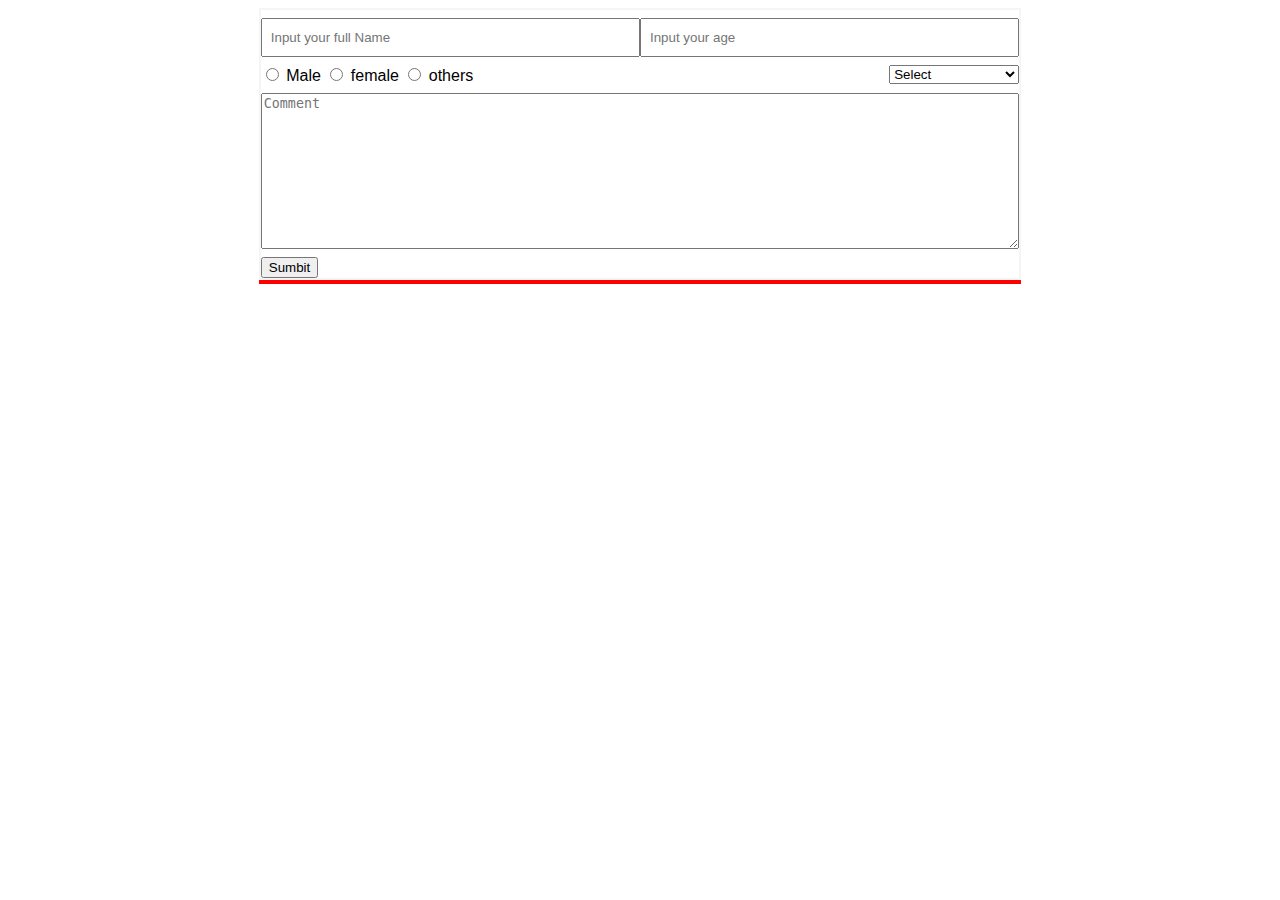
<file: ecommerce site/product.html>
<!DOCTYPE html>
<html lang="en">

<head>
    <meta charset="UTF-8">
    <meta http-equiv="X-UA-Compatible" content="IE=edge">
    <meta name="viewport" content="width=device-width, initial-scale=1.0">
    <title>Document</title>
</head>
<style>
    body {
        font-family: helvetica;

    }

    form {
        width: 60%;
        border: 2px solid whitesmoke;
        margin: auto;
    }

    .form_item {
        display: flex;
        margin: 8px 0;
    }

    .form_item>input {
        flex: 1;
        padding: 10px 8px;
    }

    .special {
        display: flex;
        justify-content: space-between;
    }

    textarea {
        width: 100%;
    }

    #display {
        width: 60%;
        margin: auto;
        border: 2px solid red;
        max-height: 300px;
        overflow-y: scroll;
    }

    button {
        cursor: pointer;
    }
</style>

<body>
    <form action="">
        <div class="form_item">
            <input type="text" name="" id="name" placeholder="Input your full Name">
            <input type="number" name="" id="age" placeholder="Input your age">
        </div>

        <div class="form_item special">
            <div class="gender">
                <input type="radio" name="gender" value="male"> Male
                <input type="radio" name="gender" value="female"> female
                <input type="radio" name="gender" value="others"> others
            </div>
            <div class="gender">
                <select name="" id="select">
                    <option value="select" disabled selected>Select</option>
                    <option value="Web Developer">Web Developer</option>
                    <option value="software">software Engineer</option>
                    <option value="cyber Security">Cyber Security</option>
                </select>
            </div>

        </div>

        <div class="form_item">
            <textarea name="" id="textarea" cols="30" rows="10" placeholder="Comment"></textarea>
        </div>

        <button>Sumbit</button>
    </form>


    <div id="display"></div>
</body>
<script>
    const display = document.getElementById("display");
    const form = document.querySelector("form");
    var nameInput = form["name"];
    var ageInput = form["age"];
    var genderInput = form["gender"];
    var selectInput = form["select"];
    var textAInput = form["textarea"];


    var students = JSON.parse(localStorage.getItem("studentP")) || [];
    console.log(students)

    var addingCart = (name, age, gender, special, comment) => {
        students.push({
            name, age, gender, special, comment
        });
        localStorage.setItem("studentP", JSON.stringify(students))
        return { name, age, gender, special, comment }
    }

    function createSection({ name, age, gender, special, comment }) {
        var container = document.createElement("div");
        var inputName = document.createElement("h2");
        var inputAge = document.createElement("p");
        var inputGender = document.createElement("p");
        var inputSelect = document.createElement("p");
        var inputAtext = document.createElement("p");

        container.append(inputName,inputAge,  inputGender, inputSelect, inputAtext);
        display.append(container);
        inputName.innerHTML = "your name: " + name;
        inputAge.innerHTML = "your age: " + age
        inputGender.innerHTML = "your gender: " + gender;
        inputSelect.innerHTML = "area of speciality: " + special;
        inputAtext.innerHTML = "your comment: " + comment;

    }
    students.forEach(createSection)
    form.onsubmit = function (e) {
        e.preventDefault();
        if (nameInput.value && ageInput.value && genderInput.value && selectInput.value && textAInput.value) {
            var passing = addingCart(
                nameInput.value,
                ageInput.value,
                genderInput.value,
                selectInput.value,
                textAInput.value
            );


            createSection(passing);

            nameInput.value = "";
            ageInput.value = "";
            genderInput.value = "";
            selectInput.value = "";
            textAInput.value = ""
        }


    }
</script>

</html>
</file>
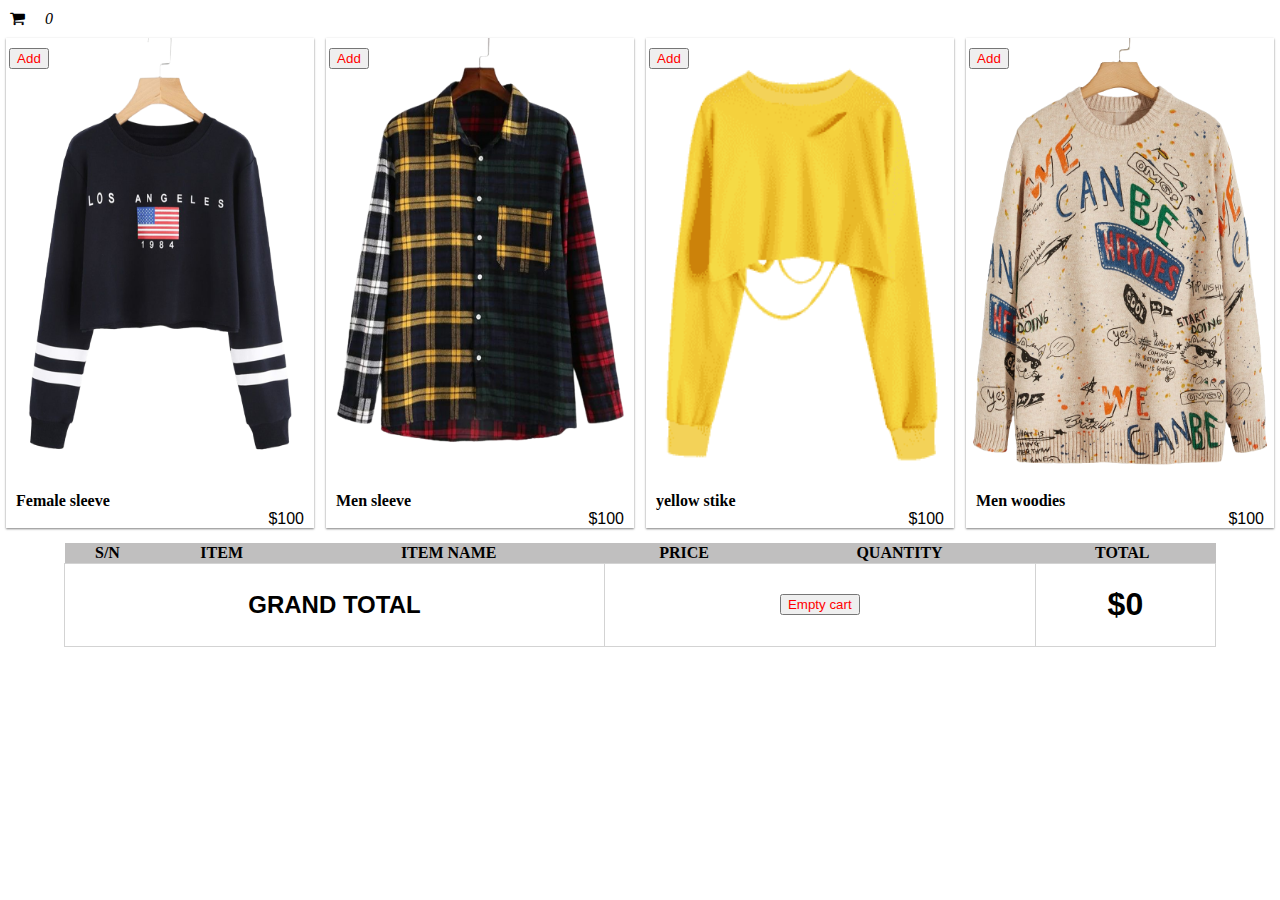
<file: ecommerce site/shopping.html>
<!DOCTYPE html>
<html lang="en">

<head>
    <meta charset="UTF-8">
    <meta http-equiv="X-UA-Compatible" content="IE=edge">
    <meta name="viewport" content="width=device-width, initial-scale=1.0">
    <link rel="stylesheet" href="https://cdnjs.cloudflare.com/ajax/libs/font-awesome/4.7.0/css/font-awesome.min.css">
    <title>Document</title>
</head>

<body>
    <style>
        body {
            margin: 0;
            padding: 0;
            font-family: helvetica;
        }

        .container {
            display: flex;
            margin: 2px 0 0 0;
        }

        .container_img img {
            width: 100%;
            height: 50vh;
        }

        .container_content {
            width: 24.99999%;
            position: relative;
            margin: 0 6px;
            box-shadow: 0px 1px 2px 0px rgba(0, 0, 0, 0.5);
        }

        .container_dec {
            padding: 0px 10px;
        }

        h3 {
            margin: 0;
            font-size: 1.5rem;
            font-family: cursive;
        }

        p {
            text-align: right;
            margin: 0;
        }

        .add {
            position: absolute;
            top: 2%;
            left: 1%;
        }

        h4 {
            font-size: 1.4rem;
            margin: 0;
            padding: 10px;
            cursor: pointer;
        }

        table {
            width: 90%;
            margin: 15px auto auto auto;
            text-align: center;
            border-collapse: collapse;

        }

        h3 {
            margin: 0;
            font-size: 1rem;
        }

        th {
            background-color: rgb(192, 191, 191);
        }

        button {
            color: red;
        }

        .img_c img {
            height: 10vh;
        }

        td {
            border: 1px solid lightgrey;
        }

        input[type="number"] {
            width: 60px;
        }

        #count {
            letter-spacing: 8px;
            position: relative;
        }
    </style>
    <!-- <h1 id="empty">YOUR CART IS EMPTY</h1> -->
    <h4 class="fa fa-shopping-cart cart" id="count"> <i class="shopping-cart"> 0</i></h4>
    <div class="container">

        <div class="container_content">
            <div class="container_img"> <img src="./images/gl1.png" alt=""></div>
            <div class="container_dec">
                <h3>Female sleeve</h3>
                <p>$100</p>
                <button class="add">Add</button>
            </div>
        </div>

        <div class="container_content">
            <div class="container_img"> <img src="./images/long6.png" alt=""></div>
            <div class="container_dec">
                <h3>Men sleeve</h3>
                <p>$100</p>
                <button class="add">Add</button>
            </div>
        </div>

        <div class="container_content">
            <div class="container_img"> <img src="./images/g10.png" alt=""></div>
            <div class="container_dec">
                <h3>yellow stike</h3>
                <p>$100</p>
                <button class="add">Add</button>
            </div>
        </div>

        <div class="container_content">
            <div class="container_img"> <img src="./images/g1 (6).png" alt=""></div>
            <div class="container_dec">
                <h3>Men woodies</h3>
                <p>$100</p>
                <button class="add">Add</button>
            </div>
        </div>


    </div>
    <table>
        <thead>
            <tr>
                <th>
                    <h3>S/N</h3>
                </th>
                <th>
                    <h3>ITEM</h3>
                </th>
                <th>
                    <h3>ITEM NAME</h3>
                </th>
                <th>
                    <h3> PRICE</h3>
                </th>
                <th>
                    <h3>QUANTITY</h3>
                </th>
                <th>
                    <h3>TOTAL</h3>
                </th>
                <th></th>
            </tr>
        </thead>
        <tbody>

        </tbody>
        <tfoot>
            <tr>
                <td colspan="3">
                    <h2>GRAND TOTAL</h2>
                </td>
                <td colspan="2"><button onclick="clearCart()">Empty cart</button></td>
                <td colspan="3">
                    <h1>$0</h1>
                </td>
            </tr>
        </tfoot>
    </table>
</body>
<script src="practiceshop.js"></script>

</html>
</file>
<file: ecommerce site/ ecomm css/about.css>
* {
  -webkit-box-sizing: border-box;
          box-sizing: border-box;
  -webkit-transition: 0.6s;
  transition: 0.6s;
  scroll-behavior: smooth;
}

body {
  margin: 0;
  padding: 0;
  background-color: whitesmoke;
  font-family: helvetica;
  overflow-x: hidden;
}

ul {
  padding: 0;
  margin: 0;
}

li {
  list-style-type: none;
}

a {
  text-decoration: none;
}

h1, h2, h3, h4, h5, h6, p {
  margin: 0;
}

button {
  border: none;
  outline: none;
  cursor: pointer;
}

input {
  border: none;
  outline: none;
}

img {
  width: 100%;
  height: auto;
  -o-object-fit: center;
     object-fit: center;
}

textarea {
  outline: none;
}

@media (max-width: 1040px) {
  .dress_container .dress_item {
    max-height: 330px !important;
  }
  .review {
    display: -webkit-box;
    display: -ms-flexbox;
    display: flex;
    -webkit-box-align: center;
        -ms-flex-align: center;
            align-items: center;
    -webkit-box-pack: start !important;
        -ms-flex-pack: start !important;
            justify-content: flex-start !important;
    -webkit-box-orient: vertical !important;
    -webkit-box-direction: normal !important;
        -ms-flex-direction: column !important;
            flex-direction: column !important;
    -ms-flex-flow: row wrap !important;
        flex-flow: row wrap !important;
  }
  .review span {
    display: block !important;
  }
  .brands .brand_input label {
    font-size: 14px;
  }
  .categories .cat_filter label {
    font-size: 14px;
  }
  .filter-section .filter_radio label {
    font-size: 14px;
  }
}

@media (max-width: 800px) {
  .our_info_margin {
    display: -webkit-box;
    display: -ms-flexbox;
    display: flex;
    -webkit-box-align: center;
        -ms-flex-align: center;
            align-items: center;
    -webkit-box-pack: center !important;
        -ms-flex-pack: center !important;
            justify-content: center !important;
    -webkit-box-orient: vertical !important;
    -webkit-box-direction: normal !important;
        -ms-flex-direction: column !important;
            flex-direction: column !important;
  }
  .our_info_margin #info1 {
    width: 100% !important;
    margin: 0 0px 0 0 !important;
  }
  .our_info_margin #info2 {
    width: 100% !important;
  }
}

@media (max-width: 835px) {
  .footer_icon_section .icons i {
    font-size: 0.96rem;
    padding: 10px 14px;
    background-color: #FD7D00;
    border-radius: 50%;
    color: white;
  }
  .footer_icon_section .icons p {
    font-size: 12px !important;
  }
  .footer_links {
    -webkit-box-orient: horizontal;
    -webkit-box-direction: normal;
        -ms-flex-flow: row wrap;
            flex-flow: row wrap;
    padding: 0 0px;
  }
  .footer_links .footer_content {
    width: 42.99999%;
    text-align: left !important;
  }
  .footer_links .footer_content a {
    font-size: 12px;
  }
}

@media (max-width: 830px) {
  .miss_container .dont_miss_long_item .d_c button {
    font-size: 14px !important;
  }
  .miss_container .dont_miss_long_item .d_c p {
    font-size: 12px !important;
  }
  .miss_container .dont_miss_long_item .d_c h2 {
    font-size: 19px !important;
  }
  .seasonal_sales_item {
    height: 100px !important;
  }
  .seasonal_sales_item h2 {
    font-size: 13px;
  }
  .b p {
    font-size: 14px;
  }
  .b h2 {
    font-size: 19px;
  }
  .sorting {
    -ms-flex-item-align: start;
        align-self: flex-start;
  }
  .sort_dress {
    width: 60% !important;
  }
  .sorting {
    width: 37% !important;
  }
  .dress_container {
    display: -webkit-box;
    display: -ms-flexbox;
    display: flex;
    -webkit-box-align: center;
        -ms-flex-align: center;
            align-items: center;
    -webkit-box-pack: justify;
        -ms-flex-pack: justify;
            justify-content: space-between;
    -webkit-box-orient: vertical;
    -webkit-box-direction: normal;
        -ms-flex-direction: "";
            flex-direction: "";
    -ms-flex-flow: row wrap;
        flex-flow: row wrap;
  }
  .dress_container .dress_item {
    width: 45.99999%;
  }
  .category_section ul li a {
    font-size: 0.88rem !important;
  }
  .slideshow_content h2 {
    font-size: 1.54rem !important;
    color: #35373B;
  }
  .slideshow_content h1 {
    font-size: 2.2rem !important;
  }
}

@media (max-width: 940px) {
  .payment_flex .paymetn_item .items i {
    font-size: 1.6rem !important;
    padding: 0 8px 0 0px !important;
  }
  .payment_flex .paymetn_item .items p {
    font-size: 12px !important;
  }
  .payment_flex .paymetn_item .items h2 {
    font-size: 1.04rem !important;
  }
}

@media (max-width: 900px) {
  .our_info_margin {
    width: 95% !important;
  }
}

@media (max-width: 700px) {
  #contact_section1 {
    padding: 0 0 0 20px !important;
    width: 40% !important;
  }
  .wrapper {
    display: none;
    -webkit-box-orient: vertical;
    -webkit-box-direction: normal;
        -ms-flex-direction: column;
            flex-direction: column;
    position: absolute;
    top: 100%;
    height: 90vh;
    border-top: 1px solid grey;
    width: 100% !important;
    right: 0% !important;
    left: 0% !important;
    background-color: #35373B;
  }
  .showNav {
    display: -webkit-box;
    display: -ms-flexbox;
    display: flex;
    -webkit-box-align: center;
        -ms-flex-align: center;
            align-items: center;
    -ms-flex-pack: distribute !important;
        justify-content: space-around !important;
    -webkit-box-orient: vertical;
    -webkit-box-direction: normal;
        -ms-flex-direction: "";
            flex-direction: "";
    display: flex !important;
    height: 100% !important;
    z-index: 9999999999999;
  }
  .hand_burger {
    display: block !important;
  }
  .nav_search {
    width: 90% !important;
  }
}

@media (max-width: 776px) {
  .b button {
    font-size: 12px;
  }
}

@media (max-width: 732px) {
  .news_letter_flex {
    display: -webkit-box;
    display: -ms-flexbox;
    display: flex;
    -webkit-box-align: center;
        -ms-flex-align: center;
            align-items: center;
    -webkit-box-pack: start !important;
        -ms-flex-pack: start !important;
            justify-content: flex-start !important;
    -webkit-box-orient: vertical;
    -webkit-box-direction: normal;
        -ms-flex-direction: column;
            flex-direction: column;
  }
  .news_letter_flex #inputSide {
    width: 100% !important;
  }
  .news_letter_flex .news_later_item {
    width: 100% !important;
  }
  .news_letter_flex .news_later_item .input_containter {
    display: -webkit-box;
    display: -ms-flexbox;
    display: flex;
    -webkit-box-align: center;
        -ms-flex-align: center;
            align-items: center;
    -webkit-box-pack: start !important;
        -ms-flex-pack: start !important;
            justify-content: flex-start !important;
    -webkit-box-orient: vertical;
    -webkit-box-direction: normal;
        -ms-flex-direction: "";
            flex-direction: "";
  }
  .sales_reduction_flex .ads {
    display: none;
  }
}

@media (max-width: 700px) {
  .leader_margin {
    -webkit-box-orient: horizontal;
    -webkit-box-direction: normal;
        -ms-flex-flow: row wrap;
            flex-flow: row wrap;
  }
  .leader_margin .leader_content {
    width: 48.99999% !important;
    margin: 0px 0px 20px 0px !important;
  }
  #item1 h2 {
    font-size: 1.6rem !important;
  }
  #item1 p {
    font-size: 0.88rem;
  }
  .for_him_responsive {
    width: 42.999% !important;
  }
}

@media (max-width: 572px) {
  .sales_product_barner_1 {
    display: -webkit-box;
    display: -ms-flexbox;
    display: flex;
    -webkit-box-align: center;
        -ms-flex-align: center;
            align-items: center;
    -webkit-box-pack: justify;
        -ms-flex-pack: justify;
            justify-content: space-between;
    -webkit-box-orient: vertical;
    -webkit-box-direction: normal;
        -ms-flex-direction: column;
            flex-direction: column;
  }
  .sales_product_barner_1 .barner_item {
    width: 100% !important;
    margin: 0 0 10px 6px !important;
  }
}

@media (max-width: 600px) {
  .call_item button {
    min-width: 160px !important;
    font-size: 0.72rem !important;
  }
  .call_item p {
    font-size: 0.72rem;
  }
  .call_item h2 {
    margin: 0 0 8px 0;
    font-size: 1.2rem;
  }
  .copy_section .compy_margin {
    display: -webkit-box;
    display: -ms-flexbox;
    display: flex;
    -webkit-box-align: center;
        -ms-flex-align: center;
            align-items: center;
    -webkit-box-pack: center;
        -ms-flex-pack: center;
            justify-content: center;
    -webkit-box-orient: vertical;
    -webkit-box-direction: normal;
        -ms-flex-direction: column;
            flex-direction: column;
  }
  .copy_section .compy_margin .copy_icons {
    margin: 10px 0;
  }
  .copy_section .compy_margin .copy_icons i {
    padding: 5px 4px;
    border: 1px solid grey;
    border-radius: 50%;
    margin: 0 0 0 7px;
    color: #999;
    min-width: 20px !important;
  }
  .copy_section .compy_margin .copy_icons a {
    font-size: 12px !important;
    padding: 5px 1px 0 0;
  }
  .footer_links {
    padding: 0 0px !important;
  }
  .footer_links .footer_content {
    width: 50% !important;
  }
  .for_him_flex {
    display: -webkit-box;
    display: -ms-flexbox;
    display: flex;
    -webkit-box-align: center;
        -ms-flex-align: center;
            align-items: center;
    -webkit-box-pack: justify;
        -ms-flex-pack: justify;
            justify-content: space-between;
    -webkit-box-orient: vertical;
    -webkit-box-direction: normal;
        -ms-flex-direction: column;
            flex-direction: column;
  }
  .for_him_flex .for_him_responsive {
    width: 45.999% !important;
  }
  .for_him_flex #for_him_flex {
    width: 100% !important;
  }
  .for_him_flex #for_him_item2 {
    display: none;
  }
  .miss_container {
    display: -webkit-box;
    display: -ms-flexbox;
    display: flex;
    -webkit-box-align: center;
        -ms-flex-align: center;
            align-items: center;
    -webkit-box-pack: justify;
        -ms-flex-pack: justify;
            justify-content: space-between;
    -webkit-box-orient: vertical;
    -webkit-box-direction: normal;
        -ms-flex-direction: column;
            flex-direction: column;
  }
  .miss_container .dont_miss_long_item {
    width: 100% !important;
    margin-bottom: 10px !important;
  }
  .sorting {
    display: none !important;
  }
  .sort_container_flex {
    display: -webkit-box;
    display: -ms-flexbox;
    display: flex;
    -webkit-box-align: center;
        -ms-flex-align: center;
            align-items: center;
    -webkit-box-pack: center;
        -ms-flex-pack: center;
            justify-content: center;
    -webkit-box-orient: vertical !important;
    -webkit-box-direction: normal !important;
        -ms-flex-direction: column !important;
            flex-direction: column !important;
  }
  .sort_container_flex .sort_item {
    width: 100% !important;
  }
  .landing_margin {
    -webkit-box-orient: vertical !important;
    -webkit-box-direction: normal !important;
        -ms-flex-direction: column !important;
            flex-direction: column !important;
  }
  .slideshow_section {
    -webkit-box-ordinal-group: 2;
        -ms-flex-order: 1;
            order: 1;
    width: 100% !important;
    height: 390px !important;
    margin: 22px 0 0 0;
  }
  .category_section {
    -webkit-box-ordinal-group: 3;
        -ms-flex-order: 2;
            order: 2;
    width: 100% !important;
    margin: 10px 0 0 0;
  }
  .nav_margin ul {
    -webkit-box-orient: vertical;
    -webkit-box-direction: normal;
        -ms-flex-direction: column;
            flex-direction: column;
  }
  .nav_margin ul .first_link {
    border-top: 1px solid grey;
    width: 100vw;
  }
}

@media (max-width: 500px) {
  .learder_title p {
    font-size: 0.8rem !important;
  }
  .learder_title h2 {
    font-size: 1.36rem !important;
  }
  .hiring_header p {
    font-size: 0.8rem !important;
  }
  .hiring_header h2 {
    font-size: 1.36rem !important;
  }
  .content_item p {
    font-size: 0.8rem !important;
  }
  .content_item h2 {
    font-size: 1.2rem !important;
  }
  .leader_dec h2 {
    font-size: 1.2rem !important;
  }
  .about_us_content p {
    font-size: 0.88rem !important;
  }
  .about_us_content h2 {
    font-size: 1.28rem !important;
  }
  .our_mission_flex {
    display: -webkit-box;
    display: -ms-flexbox;
    display: flex;
    -webkit-box-align: center;
        -ms-flex-align: center;
            align-items: center;
    -webkit-box-pack: justify;
        -ms-flex-pack: justify;
            justify-content: space-between;
    -webkit-box-orient: vertical !important;
    -webkit-box-direction: normal !important;
        -ms-flex-direction: column !important;
            flex-direction: column !important;
  }
  .input_section {
    display: -webkit-box;
    display: -ms-flexbox;
    display: flex;
    -webkit-box-align: center;
        -ms-flex-align: center;
            align-items: center;
    -webkit-box-pack: justify;
        -ms-flex-pack: justify;
            justify-content: space-between;
    -webkit-box-orient: vertical !important;
    -webkit-box-direction: normal !important;
        -ms-flex-direction: column !important;
            flex-direction: column !important;
  }
  .input_section .input_item {
    width: 100% !important;
    margin: 0 10px 17px 0;
  }
  #info {
    margin: 10px 0 20px 0px !important;
  }
  #contact_h {
    margin-top: 50px !important;
  }
  .contact_us_container {
    margin: 10.5rem 0 0 0 !important;
    height: -webkit-max-content !important;
    height: -moz-max-content !important;
    height: max-content !important;
  }
  .contact_us_flex {
    display: -webkit-box;
    display: -ms-flexbox;
    display: flex;
    -webkit-box-align: center;
        -ms-flex-align: center;
            align-items: center;
    -webkit-box-pack: justify;
        -ms-flex-pack: justify;
            justify-content: space-between;
    -webkit-box-orient: vertical !important;
    -webkit-box-direction: normal !important;
        -ms-flex-direction: column !important;
            flex-direction: column !important;
  }
  #contact_section2 {
    position: relative !important;
    width: 100% !important;
  }
  #contact_section1 {
    width: 100% !important;
  }
}

@media (max-width: 450px) {
  .call_margin {
    display: -webkit-box;
    display: -ms-flexbox;
    display: flex;
    -webkit-box-align: center;
        -ms-flex-align: center;
            align-items: center;
    -webkit-box-pack: justify;
        -ms-flex-pack: justify;
            justify-content: space-between;
    -webkit-box-orient: vertical !important;
    -webkit-box-direction: normal !important;
        -ms-flex-direction: column !important;
            flex-direction: column !important;
  }
  .call_margin .call_item {
    margin: 15px 0 0 0;
  }
  .footer_links {
    display: -webkit-box;
    display: -ms-flexbox;
    display: flex;
    -webkit-box-align: center;
        -ms-flex-align: center;
            align-items: center;
    -webkit-box-pack: justify;
        -ms-flex-pack: justify;
            justify-content: space-between;
    -webkit-box-orient: vertical !important;
    -webkit-box-direction: normal !important;
        -ms-flex-direction: column !important;
            flex-direction: column !important;
  }
  .footer_links .footer_content {
    width: 100% !important;
  }
  .show_sort_con .sort_container {
    min-width: 100px !important;
  }
  .show_sort_con p {
    font-size: 12px;
  }
  .slideshow_content h2 {
    font-size: 0.96rem !important;
    color: #35373B;
  }
  .slideshow_content h1 {
    font-size: 14px !important;
  }
  .nav_first_link {
    display: -webkit-box;
    display: -ms-flexbox;
    display: flex;
    -webkit-box-align: center;
        -ms-flex-align: center;
            align-items: center;
    -webkit-box-pack: center;
        -ms-flex-pack: center;
            justify-content: center;
    -webkit-box-orient: vertical;
    -webkit-box-direction: normal;
        -ms-flex-direction: column;
            flex-direction: column;
    -webkit-box-align: space-between;
        -ms-flex-align: space-between;
            align-items: space-between;
    height: 170px;
    margin: -100px 0 0 0;
  }
}

@media (max-width: 363px) {
  .about_us_container {
    height: 300px !important;
  }
  .leader_margin {
    display: -webkit-box;
    display: -ms-flexbox;
    display: flex;
    -webkit-box-align: center;
        -ms-flex-align: center;
            align-items: center;
    -webkit-box-pack: center;
        -ms-flex-pack: center;
            justify-content: center;
    -webkit-box-orient: vertical !important;
    -webkit-box-direction: normal !important;
        -ms-flex-direction: column !important;
            flex-direction: column !important;
  }
  .news_letter_flex {
    padding: 60px 10px !important;
  }
  .seasonal_sales_item h2 {
    font-size: 10px !important;
  }
  .slideshow_content .shop {
    padding: 9px !important;
    background-color: #FD7D00;
    margin: 20px 0 0 0;
    font-size: 10px;
  }
  .slideshow_content h2 {
    font-size: 0.72rem !important;
    color: #35373B;
  }
  .slideshow_content p {
    color: #1d1d1d;
    font-size: 9px;
    font-weight: bold;
  }
  .slideshow_content h1 {
    font-size: 14px !important;
  }
}

@media (max-width: 340px) {
  .dress_container .dress_item {
    width: 100% !important;
  }
  .first_link li a {
    font-size: 0.8rem;
  }
  .down_links li a {
    font-size: 0.8rem;
    padding: 7px 8px !important;
  }
}

@media (max-width: 600px) {
  .payment_flex {
    display: -webkit-box;
    display: -ms-flexbox;
    display: flex;
    -webkit-box-align: center;
        -ms-flex-align: center;
            align-items: center;
    -webkit-box-pack: "";
        -ms-flex-pack: "";
            justify-content: "";
    -webkit-box-orient: vertical;
    -webkit-box-direction: normal;
        -ms-flex-direction: "";
            flex-direction: "";
    -ms-flex-flow: row wrap;
        flex-flow: row wrap;
  }
  .payment_flex .paymetn_item {
    width: 49.99999% !important;
  }
}

@media (max-width: 240px) {
  .fimg {
    display: none;
  }
}

.fixed_position {
  overflow: hidden;
  background-color: white;
  position: fixed;
  top: 0;
  width: 100%;
  z-index: 999999999999999999999999;
}

.fixed_position .fimg {
  height: 55px;
  overflow: hidden;
  position: relative;
}

.fixed_position .fimg img {
  position: absolute;
  top: 0;
  left: 0;
  right: 0;
  bottom: 0;
  height: 9vh;
}

.fixed_position .nav_first {
  display: -webkit-box;
  display: -ms-flexbox;
  display: flex;
  -webkit-box-align: center;
      -ms-flex-align: center;
          align-items: center;
  -webkit-box-pack: center;
      -ms-flex-pack: center;
          justify-content: center;
  -webkit-box-orient: vertical;
  -webkit-box-direction: normal;
      -ms-flex-direction: "";
          flex-direction: "";
  background-color: white;
  padding: 10px 0;
  border-bottom: 1px solid gray;
}

.fixed_position .nav_first .nav_first_margin {
  display: -webkit-box;
  display: -ms-flexbox;
  display: flex;
  -webkit-box-align: center;
      -ms-flex-align: center;
          align-items: center;
  -webkit-box-pack: justify;
      -ms-flex-pack: justify;
          justify-content: space-between;
  -webkit-box-orient: vertical;
  -webkit-box-direction: normal;
      -ms-flex-direction: "";
          flex-direction: "";
  width: 95%;
}

.fixed_position .nav_first .nav_first_margin .show {
  -webkit-transform: rotate(180deg);
          transform: rotate(180deg);
}

.fixed_position .nav_first .nav_first_margin .show > *:nth-child(1) {
  -webkit-transform: rotate(-45deg) translate(-9px, 6px);
          transform: rotate(-45deg) translate(-9px, 6px);
  background-color: #FD7D00;
}

.fixed_position .nav_first .nav_first_margin .show > *:nth-child(2) {
  opacity: 0;
}

.fixed_position .nav_first .nav_first_margin .show > *:nth-child(3) {
  -webkit-transform: rotate(45deg) translate(-8px, -8px);
          transform: rotate(45deg) translate(-8px, -8px);
  width: 35px !important;
  background-color: #FD7D00;
}

.fixed_position .nav_first .nav_first_margin .hand_burger {
  display: none;
  cursor: pointer;
}

.fixed_position .nav_first .nav_first_margin .hand_burger > * {
  width: 35px;
  height: 4px;
  background-color: #35373B;
  margin: 5px 0;
}

.fixed_position .nav_first .nav_first_margin .hand_burger > *:nth-child(2) {
  width: 25px;
}

.fixed_position .nav_first .nav_first_margin .hand_burger > *:last-child {
  width: 20px;
}

.fixed_position .nav_first .nav_first_margin .wrapper {
  display: -webkit-box;
  display: -ms-flexbox;
  display: flex;
  -webkit-box-align: center;
      -ms-flex-align: center;
          align-items: center;
  -webkit-box-pack: justify;
      -ms-flex-pack: justify;
          justify-content: space-between;
  -webkit-box-orient: vertical;
  -webkit-box-direction: normal;
      -ms-flex-direction: "";
          flex-direction: "";
  width: 80%;
}

.fixed_position .nav_first .nav_first_margin .nav_first_link {
  display: -webkit-box;
  display: -ms-flexbox;
  display: flex;
  -webkit-box-align: center;
      -ms-flex-align: center;
          align-items: center;
  -webkit-box-pack: justify;
      -ms-flex-pack: justify;
          justify-content: space-between;
  -webkit-box-orient: vertical;
  -webkit-box-direction: normal;
      -ms-flex-direction: "";
          flex-direction: "";
}

.fixed_position .nav_first .nav_first_margin .nav_first_link .nav_login_container {
  display: -webkit-box;
  display: -ms-flexbox;
  display: flex;
  -webkit-box-align: center;
      -ms-flex-align: center;
          align-items: center;
  -webkit-box-pack: justify;
      -ms-flex-pack: justify;
          justify-content: space-between;
  -webkit-box-orient: vertical;
  -webkit-box-direction: normal;
      -ms-flex-direction: "";
          flex-direction: "";
}

.fixed_position .nav_first .nav_first_margin .nav_first_link .nav_login {
  display: -webkit-box;
  display: -ms-flexbox;
  display: flex;
  -webkit-box-align: center;
      -ms-flex-align: center;
          align-items: center;
  -webkit-box-pack: center;
      -ms-flex-pack: center;
          justify-content: center;
  -webkit-box-orient: vertical;
  -webkit-box-direction: normal;
      -ms-flex-direction: column;
          flex-direction: column;
}

.fixed_position .nav_first .nav_first_margin .nav_first_link .nav_login a {
  padding: 0 6px;
  margin: 0 0 1px 0;
  color: #35373B;
}

.fixed_position .nav_first .nav_first_margin .nav_first_link .nav_login a:hover {
  color: #FD7D00;
}

.fixed_position .nav_first .nav_first_margin .nav_first_link li {
  padding: 0 16px;
}

.fixed_position .nav_first .nav_first_margin .nav_first_link li .fav {
  position: relative;
}

.fixed_position .nav_first .nav_first_margin .nav_first_link li .fav .heart_not {
  position: absolute;
  top: 30%;
  right: 10%;
  background-color: #FD7D00;
  padding: 2px 6px;
  border-radius: 50%;
}

.fixed_position .nav_first .nav_first_margin .nav_first_link li .cart {
  position: relative;
}

.fixed_position .nav_first .nav_first_margin .nav_first_link li .cart .cart_not {
  position: absolute;
  top: -100%;
  right: -50%;
  background-color: #FD7D00;
  padding: 2px 6px;
  border-radius: 50%;
}

.fixed_position .nav_first .nav_first_margin .nav_first_link li a {
  color: #35373B;
  font-size: 0.8rem;
}

.fixed_position .nav_first .nav_first_margin .nav_first_link li i {
  font-size: 1.6rem;
  color: #35373B;
  font-weight: 400;
}

.fixed_position .nav_first .nav_first_margin .nav_search {
  display: -webkit-box;
  display: -ms-flexbox;
  display: flex;
  -webkit-box-align: center;
      -ms-flex-align: center;
          align-items: center;
  -webkit-box-pack: justify;
      -ms-flex-pack: justify;
          justify-content: space-between;
  -webkit-box-orient: vertical;
  -webkit-box-direction: normal;
      -ms-flex-direction: "";
          flex-direction: "";
  width: 65%;
  -webkit-box-shadow: 0px 0px 1px #35373B;
          box-shadow: 0px 0px 1px #35373B;
}

.fixed_position .nav_first .nav_first_margin .nav_search button {
  padding: 10px 14px;
  background-color: #FD7D00;
  color: white;
}

.fixed_position .nav_first .nav_first_margin .nav_search button:first-child {
  background-color: whitesmoke;
  color: #35373B;
  font-weight: bold;
}

.fixed_position .nav_first .nav_first_margin .nav_search input {
  width: 100%;
  padding: 10px 14px;
}

.fixed_position .nav_first .nav_first_margin .logo h2 {
  font-size: 1.7rem;
  color: #35373B;
}

.fixed_position .nav_first .nav_first_margin .logo h2 span {
  color: #FD7D00;
}

.fixed_position .nav_container {
  display: -webkit-box;
  display: -ms-flexbox;
  display: flex;
  -webkit-box-align: center;
      -ms-flex-align: center;
          align-items: center;
  -webkit-box-pack: center;
      -ms-flex-pack: center;
          justify-content: center;
  -webkit-box-orient: vertical;
  -webkit-box-direction: normal;
      -ms-flex-direction: "";
          flex-direction: "";
  background-color: #35373B;
}

.fixed_position .nav_container .nav_margin {
  width: 95%;
}

.fixed_position .nav_container .nav_margin ul {
  display: -webkit-box;
  display: -ms-flexbox;
  display: flex;
  -webkit-box-align: center;
      -ms-flex-align: center;
          align-items: center;
  -webkit-box-pack: justify;
      -ms-flex-pack: justify;
          justify-content: space-between;
  -webkit-box-orient: vertical;
  -webkit-box-direction: normal;
      -ms-flex-direction: "";
          flex-direction: "";
}

.fixed_position .nav_container .nav_margin ul .first_link {
  display: -webkit-box;
  display: -ms-flexbox;
  display: flex;
  -webkit-box-align: center;
      -ms-flex-align: center;
          align-items: center;
  -webkit-box-pack: center;
      -ms-flex-pack: center;
          justify-content: center;
  -webkit-box-orient: vertical;
  -webkit-box-direction: normal;
      -ms-flex-direction: "";
          flex-direction: "";
}

.fixed_position .nav_container .nav_margin ul .first_link .item::after {
  content: "|";
  position: absolute;
  color: whitesmoke;
  right: 0;
}

.fixed_position .nav_container .nav_margin ul .first_link a {
  position: relative;
  padding: 7px 12px;
  color: whitesmoke;
  display: block;
}

.fixed_position .nav_container .nav_margin ul .first_link a:hover {
  color: #FD7D00;
}

.fixed_position .nav_container .nav_margin ul .down_links {
  display: -webkit-box;
  display: -ms-flexbox;
  display: flex;
  -webkit-box-align: center;
      -ms-flex-align: center;
          align-items: center;
  -webkit-box-pack: center;
      -ms-flex-pack: center;
          justify-content: center;
  -webkit-box-orient: vertical;
  -webkit-box-direction: normal;
      -ms-flex-direction: "";
          flex-direction: "";
}

.fixed_position .nav_container .nav_margin ul .down_links li .active {
  color: white !important;
  background-color: #FD7D00;
}

.fixed_position .nav_container .nav_margin ul .down_links li a {
  padding: 7px 12px;
  color: whitesmoke;
  display: block;
}

.fixed_position .nav_container .nav_margin ul .down_links li a:hover {
  color: #FD7D00;
}

.about_us_container {
  display: -webkit-box;
  display: -ms-flexbox;
  display: flex;
  -webkit-box-align: center;
      -ms-flex-align: center;
          align-items: center;
  -webkit-box-pack: center;
      -ms-flex-pack: center;
          justify-content: center;
  -webkit-box-orient: vertical;
  -webkit-box-direction: normal;
      -ms-flex-direction: "";
          flex-direction: "";
  height: 480px;
  margin: 8.91rem 0 0 0;
  position: relative;
  overflow: hidden;
}

.about_us_container .bg_img {
  position: absolute;
  top: 0;
  left: 0;
  bottom: 0;
  right: 0;
  z-index: -1;
}

.about_us_container .bg_img::before {
  content: "";
  position: absolute;
  top: 0;
  left: 0;
  right: 0;
  bottom: 0;
  background-color: #2423238a;
}

.about_us_container .bg_img img {
  height: 100vh;
}

.about_us_container .about_us_margin {
  width: 95%;
  display: -webkit-box;
  display: -ms-flexbox;
  display: flex;
  -webkit-box-align: center;
      -ms-flex-align: center;
          align-items: center;
  -webkit-box-pack: center;
      -ms-flex-pack: center;
          justify-content: center;
  -webkit-box-orient: vertical;
  -webkit-box-direction: normal;
      -ms-flex-direction: "";
          flex-direction: "";
}

.about_us_container .about_us_margin .about_us_content {
  text-align: center;
}

.about_us_container .about_us_margin .about_us_content p {
  color: white;
  margin: 0 0 7px 0;
  font-size: 1.2rem;
}

.about_us_container .about_us_margin .about_us_content h2 {
  margin: 0 0 10px 0;
  font-size: 2.72rem;
  color: white;
}

.our_mission_container {
  display: -webkit-box;
  display: -ms-flexbox;
  display: flex;
  -webkit-box-align: center;
      -ms-flex-align: center;
          align-items: center;
  -webkit-box-pack: center;
      -ms-flex-pack: center;
          justify-content: center;
  -webkit-box-orient: vertical;
  -webkit-box-direction: normal;
      -ms-flex-direction: "";
          flex-direction: "";
  margin: 3rem 0 3rem 0;
}

.our_mission_container .our_mission_margin {
  width: 95%;
}

.our_mission_container .our_mission_margin .our_mission_flex {
  display: -webkit-box;
  display: -ms-flexbox;
  display: flex;
  -webkit-box-align: center;
      -ms-flex-align: center;
          align-items: center;
  -webkit-box-pack: justify;
      -ms-flex-pack: justify;
          justify-content: space-between;
  -webkit-box-orient: vertical;
  -webkit-box-direction: normal;
      -ms-flex-direction: "";
          flex-direction: "";
}

.our_mission_container .our_mission_margin .our_mission_flex #item2 {
  display: -webkit-box;
  display: -ms-flexbox;
  display: flex;
  -webkit-box-align: center;
      -ms-flex-align: center;
          align-items: center;
  -webkit-box-pack: justify;
      -ms-flex-pack: justify;
          justify-content: space-between;
  -webkit-box-orient: vertical;
  -webkit-box-direction: normal;
      -ms-flex-direction: column;
          flex-direction: column;
}

.our_mission_container .our_mission_margin .our_mission_flex #item2 #mission2 {
  height: 180px;
  overflow: hidden;
}

.our_mission_container .our_mission_margin .our_mission_flex #item2 .our_mission_content {
  display: -webkit-box;
  display: -ms-flexbox;
  display: flex;
  -webkit-box-align: center;
      -ms-flex-align: center;
          align-items: center;
  -webkit-box-pack: justify;
      -ms-flex-pack: justify;
          justify-content: space-between;
  -webkit-box-orient: vertical;
  -webkit-box-direction: normal;
      -ms-flex-direction: "";
          flex-direction: "";
}

.our_mission_container .our_mission_margin .our_mission_flex #item2 .our_mission_content .content {
  overflow: hidden;
  margin: 0 5px;
}

.our_mission_container .our_mission_margin .our_mission_flex #item1 {
  text-align: left;
  margin: 0 14px 0 0;
}

.our_mission_container .our_mission_margin .our_mission_flex #item1 p {
  line-height: 27px;
}

.our_mission_container .our_mission_margin .our_mission_flex #item1 h2 {
  font-size: 2rem;
}

.leader_container {
  display: -webkit-box;
  display: -ms-flexbox;
  display: flex;
  -webkit-box-align: center;
      -ms-flex-align: center;
          align-items: center;
  -webkit-box-pack: center;
      -ms-flex-pack: center;
          justify-content: center;
  -webkit-box-orient: vertical;
  -webkit-box-direction: normal;
      -ms-flex-direction: column;
          flex-direction: column;
  background-color: white;
  padding: 40px 0 40px 0;
}

.leader_container .learder_title {
  text-align: center;
  margin: 0 0 5rem 0;
}

.leader_container .learder_title p {
  margin: 7px 0 0 0;
}

.leader_container .learder_title h2 {
  font-size: 2.16rem;
}

.leader_container .leader_margin {
  width: 95%;
  display: -webkit-box;
  display: -ms-flexbox;
  display: flex;
  -webkit-box-align: center;
      -ms-flex-align: center;
          align-items: center;
  -webkit-box-pack: center;
      -ms-flex-pack: center;
          justify-content: center;
  -webkit-box-orient: vertical;
  -webkit-box-direction: normal;
      -ms-flex-direction: "";
          flex-direction: "";
}

.leader_container .leader_margin .leader_content {
  display: -webkit-box;
  display: -ms-flexbox;
  display: flex;
  -webkit-box-align: center;
      -ms-flex-align: center;
          align-items: center;
  -webkit-box-pack: center;
      -ms-flex-pack: center;
          justify-content: center;
  -webkit-box-orient: vertical;
  -webkit-box-direction: normal;
      -ms-flex-direction: column;
          flex-direction: column;
  width: 26.99999%;
}

.leader_container .leader_margin .leader_content .leader_dec {
  text-align: center;
}

.leader_container .leader_margin .leader_content .leader_dec h2 {
  margin: 12px 0;
  color: #35373B;
}

.leader_container .leader_margin .leader_content .leader_dec p {
  color: grey;
}

.leader_container .leader_margin .leader_content .leader_dec .dec_icons a i {
  padding: 10px 12px;
  color: #35373B;
}

.leader_container .leader_margin .leader_content .leader_img {
  border-radius: 50%;
  overflow: hidden;
  width: 150px;
  height: 150px;
}

.hiring_container {
  display: -webkit-box;
  display: -ms-flexbox;
  display: flex;
  -webkit-box-align: center;
      -ms-flex-align: center;
          align-items: center;
  -webkit-box-pack: center;
      -ms-flex-pack: center;
          justify-content: center;
  -webkit-box-orient: vertical;
  -webkit-box-direction: normal;
      -ms-flex-direction: column;
          flex-direction: column;
  margin: 3rem 0 3rem 0;
}

.hiring_container .hiring_margin {
  width: 95%;
}

.hiring_container .hiring_margin .hiring_content .content {
  display: -webkit-box;
  display: -ms-flexbox;
  display: flex;
  -webkit-box-align: center;
      -ms-flex-align: center;
          align-items: center;
  -webkit-box-pack: justify;
      -ms-flex-pack: justify;
          justify-content: space-between;
  -webkit-box-orient: vertical;
  -webkit-box-direction: normal;
      -ms-flex-direction: "";
          flex-direction: "";
  padding: 25px 0;
  border-bottom: 1px solid grey;
}

.hiring_container .hiring_margin .hiring_content .content .content_item button {
  background-color: white;
  padding: 8px 18px;
}

.hiring_container .hiring_margin .hiring_content .content .content_item p {
  margin: 0.4rem 0 0 0;
}

.hiring_container .hiring_margin .hiring_content .content .content_item h2 {
  color: #35373B;
}

.hiring_container .hiring_margin .hiring_header {
  text-align: center;
}

.hiring_container .hiring_margin .hiring_header p {
  margin: 0.8rem 0 0;
}

.hiring_container .hiring_margin .hiring_header h2 {
  font-size: 2.16rem;
  color: #35373B;
}

footer {
  display: -webkit-box;
  display: -ms-flexbox;
  display: flex;
  -webkit-box-align: center;
      -ms-flex-align: center;
          align-items: center;
  -webkit-box-pack: center;
      -ms-flex-pack: center;
          justify-content: center;
  -webkit-box-orient: vertical;
  -webkit-box-direction: normal;
      -ms-flex-direction: column;
          flex-direction: column;
  background-color: #282828;
}

footer .copy_section {
  display: -webkit-box;
  display: -ms-flexbox;
  display: flex;
  -webkit-box-align: center;
      -ms-flex-align: center;
          align-items: center;
  -webkit-box-pack: center;
      -ms-flex-pack: center;
          justify-content: center;
  -webkit-box-orient: vertical;
  -webkit-box-direction: normal;
      -ms-flex-direction: "";
          flex-direction: "";
  background-color: #323232;
  width: 100%;
  margin: 17px 0 0 0;
}

footer .copy_section .compy_margin {
  display: -webkit-box;
  display: -ms-flexbox;
  display: flex;
  -webkit-box-align: center;
      -ms-flex-align: center;
          align-items: center;
  -webkit-box-pack: justify;
      -ms-flex-pack: justify;
          justify-content: space-between;
  -webkit-box-orient: vertical;
  -webkit-box-direction: normal;
      -ms-flex-direction: "";
          flex-direction: "";
  width: 95%;
  padding: 12px 0px;
}

footer .copy_section .compy_margin a {
  color: #999;
  padding: 10px 4px 0 0;
  font-size: 12px;
  text-align: center;
}

footer .copy_section .compy_margin p {
  color: #999;
  font-size: 12px;
}

footer .copy_section .compy_margin .copy_icons {
  width: auto;
}

footer .copy_section .compy_margin .copy_icons i {
  padding: 10px 12px;
  border: 1px solid grey;
  border-radius: 50%;
  margin: 0 0 0 7px;
  color: #999;
  min-width: 40px;
}

footer .footer_margin {
  width: 95%;
}

footer .footer_margin .footer_links {
  display: -webkit-box;
  display: -ms-flexbox;
  display: flex;
  -webkit-box-align: center;
      -ms-flex-align: center;
          align-items: center;
  -webkit-box-pack: justify;
      -ms-flex-pack: justify;
          justify-content: space-between;
  -webkit-box-orient: vertical;
  -webkit-box-direction: normal;
      -ms-flex-direction: "";
          flex-direction: "";
  padding: 0 100px;
}

footer .footer_margin .footer_links .footer_content {
  margin: 20px 0 0 0;
}

footer .footer_margin .footer_links .footer_content .subscibe_con {
  display: -webkit-box;
  display: -ms-flexbox;
  display: flex;
  -webkit-box-align: center;
      -ms-flex-align: center;
          align-items: center;
  -webkit-box-pack: start;
      -ms-flex-pack: start;
          justify-content: flex-start;
  -webkit-box-orient: vertical;
  -webkit-box-direction: normal;
      -ms-flex-direction: "";
          flex-direction: "";
  margin: 5px 0 0 0;
}

footer .footer_margin .footer_links .footer_content .subscibe_con button {
  padding: 8px 14px;
  background-color: #FD7D00;
  color: white;
}

footer .footer_margin .footer_links .footer_content .subscibe_con input {
  padding: 8px 14px;
  color: whitesmoke;
}

footer .footer_margin .footer_links .footer_content p {
  color: #999;
  margin: 10px 0;
}

footer .footer_margin .footer_links .footer_content h2 {
  color: whitesmoke;
  text-align: left;
  font-size: 1.04rem;
  position: relative;
  margin: 0 0 10px 0;
}

footer .footer_margin .footer_links .footer_content h2::after {
  content: "";
  position: absolute;
  top: 100%;
  left: 0;
  border: 2px solid white;
  width: 30px;
}

footer .footer_margin .footer_links .footer_content a {
  display: block;
  padding: 5px 0 0 0;
  color: #999;
  text-transform: capitalize;
  font-weight: 400;
}

footer .footer_margin .footer_links .footer_content a:hover {
  text-decoration: underline;
}

footer .footer_margin .footer_icon_section {
  padding: 30px 0;
  display: -webkit-box;
  display: -ms-flexbox;
  display: flex;
  -webkit-box-align: center;
      -ms-flex-align: center;
          align-items: center;
  -webkit-box-pack: justify;
      -ms-flex-pack: justify;
          justify-content: space-between;
  -webkit-box-orient: vertical;
  -webkit-box-direction: normal;
      -ms-flex-direction: "";
          flex-direction: "";
  border-bottom: 0.1px solid grey;
}

footer .footer_margin .footer_icon_section .icons {
  width: 40.99999%;
  text-align: center;
}

footer .footer_margin .footer_icon_section .icons p {
  color: white;
  margin: 7px 0 0 0;
}

footer .footer_margin .footer_icon_section .icons i {
  font-size: 1.28rem;
  padding: 10px 14px;
  background-color: #FD7D00;
  border-radius: 50%;
  color: white;
}
/*# sourceMappingURL=about.css.map */
</file>
<file: ecommerce site/ ecomm css/contact.css>
* {
  -webkit-box-sizing: border-box;
          box-sizing: border-box;
  -webkit-transition: 0.6s;
  transition: 0.6s;
  scroll-behavior: smooth;
}

body {
  margin: 0;
  padding: 0;
  background-color: whitesmoke;
  font-family: helvetica;
  overflow-x: hidden;
}

ul {
  padding: 0;
  margin: 0;
}

li {
  list-style-type: none;
}

a {
  text-decoration: none;
}

h1, h2, h3, h4, h5, h6, p {
  margin: 0;
}

button {
  border: none;
  outline: none;
  cursor: pointer;
}

input {
  border: none;
  outline: none;
}

img {
  width: 100%;
  height: auto;
  -o-object-fit: center;
     object-fit: center;
}

textarea {
  outline: none;
}

@media (max-width: 1040px) {
  .dress_container .dress_item {
    max-height: 330px !important;
  }
  .review {
    display: -webkit-box;
    display: -ms-flexbox;
    display: flex;
    -webkit-box-align: center;
        -ms-flex-align: center;
            align-items: center;
    -webkit-box-pack: start !important;
        -ms-flex-pack: start !important;
            justify-content: flex-start !important;
    -webkit-box-orient: vertical !important;
    -webkit-box-direction: normal !important;
        -ms-flex-direction: column !important;
            flex-direction: column !important;
    -ms-flex-flow: row wrap !important;
        flex-flow: row wrap !important;
  }
  .review span {
    display: block !important;
  }
  .brands .brand_input label {
    font-size: 14px;
  }
  .categories .cat_filter label {
    font-size: 14px;
  }
  .filter-section .filter_radio label {
    font-size: 14px;
  }
}

@media (max-width: 800px) {
  .our_info_margin {
    display: -webkit-box;
    display: -ms-flexbox;
    display: flex;
    -webkit-box-align: center;
        -ms-flex-align: center;
            align-items: center;
    -webkit-box-pack: center !important;
        -ms-flex-pack: center !important;
            justify-content: center !important;
    -webkit-box-orient: vertical !important;
    -webkit-box-direction: normal !important;
        -ms-flex-direction: column !important;
            flex-direction: column !important;
  }
  .our_info_margin #info1 {
    width: 100% !important;
    margin: 0 0px 0 0 !important;
  }
  .our_info_margin #info2 {
    width: 100% !important;
  }
}

@media (max-width: 835px) {
  .footer_icon_section .icons i {
    font-size: 0.96rem;
    padding: 10px 14px;
    background-color: #FD7D00;
    border-radius: 50%;
    color: white;
  }
  .footer_icon_section .icons p {
    font-size: 12px !important;
  }
  .footer_links {
    -webkit-box-orient: horizontal;
    -webkit-box-direction: normal;
        -ms-flex-flow: row wrap;
            flex-flow: row wrap;
    padding: 0 0px;
  }
  .footer_links .footer_content {
    width: 42.99999%;
    text-align: left !important;
  }
  .footer_links .footer_content a {
    font-size: 12px;
  }
}

@media (max-width: 830px) {
  .miss_container .dont_miss_long_item .d_c button {
    font-size: 14px !important;
  }
  .miss_container .dont_miss_long_item .d_c p {
    font-size: 12px !important;
  }
  .miss_container .dont_miss_long_item .d_c h2 {
    font-size: 19px !important;
  }
  .seasonal_sales_item {
    height: 100px !important;
  }
  .seasonal_sales_item h2 {
    font-size: 13px;
  }
  .b p {
    font-size: 14px;
  }
  .b h2 {
    font-size: 19px;
  }
  .sorting {
    -ms-flex-item-align: start;
        align-self: flex-start;
  }
  .sort_dress {
    width: 60% !important;
  }
  .sorting {
    width: 37% !important;
  }
  .dress_container {
    display: -webkit-box;
    display: -ms-flexbox;
    display: flex;
    -webkit-box-align: center;
        -ms-flex-align: center;
            align-items: center;
    -webkit-box-pack: justify;
        -ms-flex-pack: justify;
            justify-content: space-between;
    -webkit-box-orient: vertical;
    -webkit-box-direction: normal;
        -ms-flex-direction: "";
            flex-direction: "";
    -ms-flex-flow: row wrap;
        flex-flow: row wrap;
  }
  .dress_container .dress_item {
    width: 45.99999%;
  }
  .category_section ul li a {
    font-size: 0.88rem !important;
  }
  .slideshow_content h2 {
    font-size: 1.54rem !important;
    color: #35373B;
  }
  .slideshow_content h1 {
    font-size: 2.2rem !important;
  }
}

@media (max-width: 940px) {
  .payment_flex .paymetn_item .items i {
    font-size: 1.6rem !important;
    padding: 0 8px 0 0px !important;
  }
  .payment_flex .paymetn_item .items p {
    font-size: 12px !important;
  }
  .payment_flex .paymetn_item .items h2 {
    font-size: 1.04rem !important;
  }
}

@media (max-width: 900px) {
  .our_info_margin {
    width: 95% !important;
  }
}

@media (max-width: 700px) {
  #contact_section1 {
    padding: 0 0 0 20px !important;
    width: 40% !important;
  }
  .wrapper {
    display: none;
    -webkit-box-orient: vertical;
    -webkit-box-direction: normal;
        -ms-flex-direction: column;
            flex-direction: column;
    position: absolute;
    top: 100%;
    height: 90vh;
    border-top: 1px solid grey;
    width: 100% !important;
    right: 0% !important;
    left: 0% !important;
    background-color: #35373B;
  }
  .showNav {
    display: -webkit-box;
    display: -ms-flexbox;
    display: flex;
    -webkit-box-align: center;
        -ms-flex-align: center;
            align-items: center;
    -ms-flex-pack: distribute !important;
        justify-content: space-around !important;
    -webkit-box-orient: vertical;
    -webkit-box-direction: normal;
        -ms-flex-direction: "";
            flex-direction: "";
    display: flex !important;
    height: 100% !important;
    z-index: 9999999999999;
  }
  .hand_burger {
    display: block !important;
  }
  .nav_search {
    width: 90% !important;
  }
}

@media (max-width: 776px) {
  .b button {
    font-size: 12px;
  }
}

@media (max-width: 732px) {
  .news_letter_flex {
    display: -webkit-box;
    display: -ms-flexbox;
    display: flex;
    -webkit-box-align: center;
        -ms-flex-align: center;
            align-items: center;
    -webkit-box-pack: start !important;
        -ms-flex-pack: start !important;
            justify-content: flex-start !important;
    -webkit-box-orient: vertical;
    -webkit-box-direction: normal;
        -ms-flex-direction: column;
            flex-direction: column;
  }
  .news_letter_flex #inputSide {
    width: 100% !important;
  }
  .news_letter_flex .news_later_item {
    width: 100% !important;
  }
  .news_letter_flex .news_later_item .input_containter {
    display: -webkit-box;
    display: -ms-flexbox;
    display: flex;
    -webkit-box-align: center;
        -ms-flex-align: center;
            align-items: center;
    -webkit-box-pack: start !important;
        -ms-flex-pack: start !important;
            justify-content: flex-start !important;
    -webkit-box-orient: vertical;
    -webkit-box-direction: normal;
        -ms-flex-direction: "";
            flex-direction: "";
  }
  .sales_reduction_flex .ads {
    display: none;
  }
}

@media (max-width: 700px) {
  .leader_margin {
    -webkit-box-orient: horizontal;
    -webkit-box-direction: normal;
        -ms-flex-flow: row wrap;
            flex-flow: row wrap;
  }
  .leader_margin .leader_content {
    width: 48.99999% !important;
    margin: 0px 0px 20px 0px !important;
  }
  #item1 h2 {
    font-size: 1.6rem !important;
  }
  #item1 p {
    font-size: 0.88rem;
  }
  .for_him_responsive {
    width: 42.999% !important;
  }
}

@media (max-width: 572px) {
  .sales_product_barner_1 {
    display: -webkit-box;
    display: -ms-flexbox;
    display: flex;
    -webkit-box-align: center;
        -ms-flex-align: center;
            align-items: center;
    -webkit-box-pack: justify;
        -ms-flex-pack: justify;
            justify-content: space-between;
    -webkit-box-orient: vertical;
    -webkit-box-direction: normal;
        -ms-flex-direction: column;
            flex-direction: column;
  }
  .sales_product_barner_1 .barner_item {
    width: 100% !important;
    margin: 0 0 10px 6px !important;
  }
}

@media (max-width: 600px) {
  .call_item button {
    min-width: 160px !important;
    font-size: 0.72rem !important;
  }
  .call_item p {
    font-size: 0.72rem;
  }
  .call_item h2 {
    margin: 0 0 8px 0;
    font-size: 1.2rem;
  }
  .copy_section .compy_margin {
    display: -webkit-box;
    display: -ms-flexbox;
    display: flex;
    -webkit-box-align: center;
        -ms-flex-align: center;
            align-items: center;
    -webkit-box-pack: center;
        -ms-flex-pack: center;
            justify-content: center;
    -webkit-box-orient: vertical;
    -webkit-box-direction: normal;
        -ms-flex-direction: column;
            flex-direction: column;
  }
  .copy_section .compy_margin .copy_icons {
    margin: 10px 0;
  }
  .copy_section .compy_margin .copy_icons i {
    padding: 5px 4px;
    border: 1px solid grey;
    border-radius: 50%;
    margin: 0 0 0 7px;
    color: #999;
    min-width: 20px !important;
  }
  .copy_section .compy_margin .copy_icons a {
    font-size: 12px !important;
    padding: 5px 1px 0 0;
  }
  .footer_links {
    padding: 0 0px !important;
  }
  .footer_links .footer_content {
    width: 50% !important;
  }
  .for_him_flex {
    display: -webkit-box;
    display: -ms-flexbox;
    display: flex;
    -webkit-box-align: center;
        -ms-flex-align: center;
            align-items: center;
    -webkit-box-pack: justify;
        -ms-flex-pack: justify;
            justify-content: space-between;
    -webkit-box-orient: vertical;
    -webkit-box-direction: normal;
        -ms-flex-direction: column;
            flex-direction: column;
  }
  .for_him_flex .for_him_responsive {
    width: 45.999% !important;
  }
  .for_him_flex #for_him_flex {
    width: 100% !important;
  }
  .for_him_flex #for_him_item2 {
    display: none;
  }
  .miss_container {
    display: -webkit-box;
    display: -ms-flexbox;
    display: flex;
    -webkit-box-align: center;
        -ms-flex-align: center;
            align-items: center;
    -webkit-box-pack: justify;
        -ms-flex-pack: justify;
            justify-content: space-between;
    -webkit-box-orient: vertical;
    -webkit-box-direction: normal;
        -ms-flex-direction: column;
            flex-direction: column;
  }
  .miss_container .dont_miss_long_item {
    width: 100% !important;
    margin-bottom: 10px !important;
  }
  .sorting {
    display: none !important;
  }
  .sort_container_flex {
    display: -webkit-box;
    display: -ms-flexbox;
    display: flex;
    -webkit-box-align: center;
        -ms-flex-align: center;
            align-items: center;
    -webkit-box-pack: center;
        -ms-flex-pack: center;
            justify-content: center;
    -webkit-box-orient: vertical !important;
    -webkit-box-direction: normal !important;
        -ms-flex-direction: column !important;
            flex-direction: column !important;
  }
  .sort_container_flex .sort_item {
    width: 100% !important;
  }
  .landing_margin {
    -webkit-box-orient: vertical !important;
    -webkit-box-direction: normal !important;
        -ms-flex-direction: column !important;
            flex-direction: column !important;
  }
  .slideshow_section {
    -webkit-box-ordinal-group: 2;
        -ms-flex-order: 1;
            order: 1;
    width: 100% !important;
    height: 390px !important;
    margin: 22px 0 0 0;
  }
  .category_section {
    -webkit-box-ordinal-group: 3;
        -ms-flex-order: 2;
            order: 2;
    width: 100% !important;
    margin: 10px 0 0 0;
  }
  .nav_margin ul {
    -webkit-box-orient: vertical;
    -webkit-box-direction: normal;
        -ms-flex-direction: column;
            flex-direction: column;
  }
  .nav_margin ul .first_link {
    border-top: 1px solid grey;
    width: 100vw;
  }
}

@media (max-width: 500px) {
  .learder_title p {
    font-size: 0.8rem !important;
  }
  .learder_title h2 {
    font-size: 1.36rem !important;
  }
  .hiring_header p {
    font-size: 0.8rem !important;
  }
  .hiring_header h2 {
    font-size: 1.36rem !important;
  }
  .content_item p {
    font-size: 0.8rem !important;
  }
  .content_item h2 {
    font-size: 1.2rem !important;
  }
  .leader_dec h2 {
    font-size: 1.2rem !important;
  }
  .about_us_content p {
    font-size: 0.88rem !important;
  }
  .about_us_content h2 {
    font-size: 1.28rem !important;
  }
  .our_mission_flex {
    display: -webkit-box;
    display: -ms-flexbox;
    display: flex;
    -webkit-box-align: center;
        -ms-flex-align: center;
            align-items: center;
    -webkit-box-pack: justify;
        -ms-flex-pack: justify;
            justify-content: space-between;
    -webkit-box-orient: vertical !important;
    -webkit-box-direction: normal !important;
        -ms-flex-direction: column !important;
            flex-direction: column !important;
  }
  .input_section {
    display: -webkit-box;
    display: -ms-flexbox;
    display: flex;
    -webkit-box-align: center;
        -ms-flex-align: center;
            align-items: center;
    -webkit-box-pack: justify;
        -ms-flex-pack: justify;
            justify-content: space-between;
    -webkit-box-orient: vertical !important;
    -webkit-box-direction: normal !important;
        -ms-flex-direction: column !important;
            flex-direction: column !important;
  }
  .input_section .input_item {
    width: 100% !important;
    margin: 0 10px 17px 0;
  }
  #info {
    margin: 10px 0 20px 0px !important;
  }
  #contact_h {
    margin-top: 50px !important;
  }
  .contact_us_container {
    margin: 10.5rem 0 0 0 !important;
    height: -webkit-max-content !important;
    height: -moz-max-content !important;
    height: max-content !important;
  }
  .contact_us_flex {
    display: -webkit-box;
    display: -ms-flexbox;
    display: flex;
    -webkit-box-align: center;
        -ms-flex-align: center;
            align-items: center;
    -webkit-box-pack: justify;
        -ms-flex-pack: justify;
            justify-content: space-between;
    -webkit-box-orient: vertical !important;
    -webkit-box-direction: normal !important;
        -ms-flex-direction: column !important;
            flex-direction: column !important;
  }
  #contact_section2 {
    position: relative !important;
    width: 100% !important;
  }
  #contact_section1 {
    width: 100% !important;
  }
}

@media (max-width: 450px) {
  .call_margin {
    display: -webkit-box;
    display: -ms-flexbox;
    display: flex;
    -webkit-box-align: center;
        -ms-flex-align: center;
            align-items: center;
    -webkit-box-pack: justify;
        -ms-flex-pack: justify;
            justify-content: space-between;
    -webkit-box-orient: vertical !important;
    -webkit-box-direction: normal !important;
        -ms-flex-direction: column !important;
            flex-direction: column !important;
  }
  .call_margin .call_item {
    margin: 15px 0 0 0;
  }
  .footer_links {
    display: -webkit-box;
    display: -ms-flexbox;
    display: flex;
    -webkit-box-align: center;
        -ms-flex-align: center;
            align-items: center;
    -webkit-box-pack: justify;
        -ms-flex-pack: justify;
            justify-content: space-between;
    -webkit-box-orient: vertical !important;
    -webkit-box-direction: normal !important;
        -ms-flex-direction: column !important;
            flex-direction: column !important;
  }
  .footer_links .footer_content {
    width: 100% !important;
  }
  .show_sort_con .sort_container {
    min-width: 100px !important;
  }
  .show_sort_con p {
    font-size: 12px;
  }
  .slideshow_content h2 {
    font-size: 0.96rem !important;
    color: #35373B;
  }
  .slideshow_content h1 {
    font-size: 14px !important;
  }
  .nav_first_link {
    display: -webkit-box;
    display: -ms-flexbox;
    display: flex;
    -webkit-box-align: center;
        -ms-flex-align: center;
            align-items: center;
    -webkit-box-pack: center;
        -ms-flex-pack: center;
            justify-content: center;
    -webkit-box-orient: vertical;
    -webkit-box-direction: normal;
        -ms-flex-direction: column;
            flex-direction: column;
    -webkit-box-align: space-between;
        -ms-flex-align: space-between;
            align-items: space-between;
    height: 170px;
    margin: -100px 0 0 0;
  }
}

@media (max-width: 363px) {
  .about_us_container {
    height: 300px !important;
  }
  .leader_margin {
    display: -webkit-box;
    display: -ms-flexbox;
    display: flex;
    -webkit-box-align: center;
        -ms-flex-align: center;
            align-items: center;
    -webkit-box-pack: center;
        -ms-flex-pack: center;
            justify-content: center;
    -webkit-box-orient: vertical !important;
    -webkit-box-direction: normal !important;
        -ms-flex-direction: column !important;
            flex-direction: column !important;
  }
  .news_letter_flex {
    padding: 60px 10px !important;
  }
  .seasonal_sales_item h2 {
    font-size: 10px !important;
  }
  .slideshow_content .shop {
    padding: 9px !important;
    background-color: #FD7D00;
    margin: 20px 0 0 0;
    font-size: 10px;
  }
  .slideshow_content h2 {
    font-size: 0.72rem !important;
    color: #35373B;
  }
  .slideshow_content p {
    color: #1d1d1d;
    font-size: 9px;
    font-weight: bold;
  }
  .slideshow_content h1 {
    font-size: 14px !important;
  }
}

@media (max-width: 340px) {
  .dress_container .dress_item {
    width: 100% !important;
  }
  .first_link li a {
    font-size: 0.8rem;
  }
  .down_links li a {
    font-size: 0.8rem;
    padding: 7px 8px !important;
  }
}

@media (max-width: 600px) {
  .payment_flex {
    display: -webkit-box;
    display: -ms-flexbox;
    display: flex;
    -webkit-box-align: center;
        -ms-flex-align: center;
            align-items: center;
    -webkit-box-pack: "";
        -ms-flex-pack: "";
            justify-content: "";
    -webkit-box-orient: vertical;
    -webkit-box-direction: normal;
        -ms-flex-direction: "";
            flex-direction: "";
    -ms-flex-flow: row wrap;
        flex-flow: row wrap;
  }
  .payment_flex .paymetn_item {
    width: 49.99999% !important;
  }
}

@media (max-width: 240px) {
  .fimg {
    display: none;
  }
}

.fixed_position {
  overflow: hidden;
  background-color: white;
  position: fixed;
  top: 0;
  width: 100%;
  z-index: 999999999999999999999999;
}

.fixed_position .fimg {
  height: 55px;
  overflow: hidden;
  position: relative;
}

.fixed_position .fimg img {
  position: absolute;
  top: 0;
  left: 0;
  right: 0;
  bottom: 0;
  height: 9vh;
}

.fixed_position .nav_first {
  display: -webkit-box;
  display: -ms-flexbox;
  display: flex;
  -webkit-box-align: center;
      -ms-flex-align: center;
          align-items: center;
  -webkit-box-pack: center;
      -ms-flex-pack: center;
          justify-content: center;
  -webkit-box-orient: vertical;
  -webkit-box-direction: normal;
      -ms-flex-direction: "";
          flex-direction: "";
  background-color: white;
  padding: 10px 0;
  border-bottom: 1px solid gray;
}

.fixed_position .nav_first .nav_first_margin {
  display: -webkit-box;
  display: -ms-flexbox;
  display: flex;
  -webkit-box-align: center;
      -ms-flex-align: center;
          align-items: center;
  -webkit-box-pack: justify;
      -ms-flex-pack: justify;
          justify-content: space-between;
  -webkit-box-orient: vertical;
  -webkit-box-direction: normal;
      -ms-flex-direction: "";
          flex-direction: "";
  width: 95%;
}

.fixed_position .nav_first .nav_first_margin .show {
  -webkit-transform: rotate(180deg);
          transform: rotate(180deg);
}

.fixed_position .nav_first .nav_first_margin .show > *:nth-child(1) {
  -webkit-transform: rotate(-45deg) translate(-9px, 6px);
          transform: rotate(-45deg) translate(-9px, 6px);
  background-color: #FD7D00;
}

.fixed_position .nav_first .nav_first_margin .show > *:nth-child(2) {
  opacity: 0;
}

.fixed_position .nav_first .nav_first_margin .show > *:nth-child(3) {
  -webkit-transform: rotate(45deg) translate(-8px, -8px);
          transform: rotate(45deg) translate(-8px, -8px);
  width: 35px !important;
  background-color: #FD7D00;
}

.fixed_position .nav_first .nav_first_margin .hand_burger {
  display: none;
  cursor: pointer;
}

.fixed_position .nav_first .nav_first_margin .hand_burger > * {
  width: 35px;
  height: 4px;
  background-color: #35373B;
  margin: 5px 0;
}

.fixed_position .nav_first .nav_first_margin .hand_burger > *:nth-child(2) {
  width: 25px;
}

.fixed_position .nav_first .nav_first_margin .hand_burger > *:last-child {
  width: 20px;
}

.fixed_position .nav_first .nav_first_margin .wrapper {
  display: -webkit-box;
  display: -ms-flexbox;
  display: flex;
  -webkit-box-align: center;
      -ms-flex-align: center;
          align-items: center;
  -webkit-box-pack: justify;
      -ms-flex-pack: justify;
          justify-content: space-between;
  -webkit-box-orient: vertical;
  -webkit-box-direction: normal;
      -ms-flex-direction: "";
          flex-direction: "";
  width: 80%;
}

.fixed_position .nav_first .nav_first_margin .nav_first_link {
  display: -webkit-box;
  display: -ms-flexbox;
  display: flex;
  -webkit-box-align: center;
      -ms-flex-align: center;
          align-items: center;
  -webkit-box-pack: justify;
      -ms-flex-pack: justify;
          justify-content: space-between;
  -webkit-box-orient: vertical;
  -webkit-box-direction: normal;
      -ms-flex-direction: "";
          flex-direction: "";
}

.fixed_position .nav_first .nav_first_margin .nav_first_link .nav_login_container {
  display: -webkit-box;
  display: -ms-flexbox;
  display: flex;
  -webkit-box-align: center;
      -ms-flex-align: center;
          align-items: center;
  -webkit-box-pack: justify;
      -ms-flex-pack: justify;
          justify-content: space-between;
  -webkit-box-orient: vertical;
  -webkit-box-direction: normal;
      -ms-flex-direction: "";
          flex-direction: "";
}

.fixed_position .nav_first .nav_first_margin .nav_first_link .nav_login {
  display: -webkit-box;
  display: -ms-flexbox;
  display: flex;
  -webkit-box-align: center;
      -ms-flex-align: center;
          align-items: center;
  -webkit-box-pack: center;
      -ms-flex-pack: center;
          justify-content: center;
  -webkit-box-orient: vertical;
  -webkit-box-direction: normal;
      -ms-flex-direction: column;
          flex-direction: column;
}

.fixed_position .nav_first .nav_first_margin .nav_first_link .nav_login a {
  padding: 0 6px;
  margin: 0 0 1px 0;
  color: #35373B;
}

.fixed_position .nav_first .nav_first_margin .nav_first_link .nav_login a:hover {
  color: #FD7D00;
}

.fixed_position .nav_first .nav_first_margin .nav_first_link li {
  padding: 0 16px;
}

.fixed_position .nav_first .nav_first_margin .nav_first_link li .fav {
  position: relative;
}

.fixed_position .nav_first .nav_first_margin .nav_first_link li .fav .heart_not {
  position: absolute;
  top: 30%;
  right: 10%;
  background-color: #FD7D00;
  padding: 2px 6px;
  border-radius: 50%;
}

.fixed_position .nav_first .nav_first_margin .nav_first_link li .cart {
  position: relative;
}

.fixed_position .nav_first .nav_first_margin .nav_first_link li .cart .cart_not {
  position: absolute;
  top: -100%;
  right: -50%;
  background-color: #FD7D00;
  padding: 2px 6px;
  border-radius: 50%;
}

.fixed_position .nav_first .nav_first_margin .nav_first_link li a {
  color: #35373B;
  font-size: 0.8rem;
}

.fixed_position .nav_first .nav_first_margin .nav_first_link li i {
  font-size: 1.6rem;
  color: #35373B;
  font-weight: 400;
}

.fixed_position .nav_first .nav_first_margin .nav_search {
  display: -webkit-box;
  display: -ms-flexbox;
  display: flex;
  -webkit-box-align: center;
      -ms-flex-align: center;
          align-items: center;
  -webkit-box-pack: justify;
      -ms-flex-pack: justify;
          justify-content: space-between;
  -webkit-box-orient: vertical;
  -webkit-box-direction: normal;
      -ms-flex-direction: "";
          flex-direction: "";
  width: 65%;
  -webkit-box-shadow: 0px 0px 1px #35373B;
          box-shadow: 0px 0px 1px #35373B;
}

.fixed_position .nav_first .nav_first_margin .nav_search button {
  padding: 10px 14px;
  background-color: #FD7D00;
  color: white;
}

.fixed_position .nav_first .nav_first_margin .nav_search button:first-child {
  background-color: whitesmoke;
  color: #35373B;
  font-weight: bold;
}

.fixed_position .nav_first .nav_first_margin .nav_search input {
  width: 100%;
  padding: 10px 14px;
}

.fixed_position .nav_first .nav_first_margin .logo h2 {
  font-size: 1.7rem;
  color: #35373B;
}

.fixed_position .nav_first .nav_first_margin .logo h2 span {
  color: #FD7D00;
}

.fixed_position .nav_container {
  display: -webkit-box;
  display: -ms-flexbox;
  display: flex;
  -webkit-box-align: center;
      -ms-flex-align: center;
          align-items: center;
  -webkit-box-pack: center;
      -ms-flex-pack: center;
          justify-content: center;
  -webkit-box-orient: vertical;
  -webkit-box-direction: normal;
      -ms-flex-direction: "";
          flex-direction: "";
  background-color: #35373B;
}

.fixed_position .nav_container .nav_margin {
  width: 95%;
}

.fixed_position .nav_container .nav_margin ul {
  display: -webkit-box;
  display: -ms-flexbox;
  display: flex;
  -webkit-box-align: center;
      -ms-flex-align: center;
          align-items: center;
  -webkit-box-pack: justify;
      -ms-flex-pack: justify;
          justify-content: space-between;
  -webkit-box-orient: vertical;
  -webkit-box-direction: normal;
      -ms-flex-direction: "";
          flex-direction: "";
}

.fixed_position .nav_container .nav_margin ul .first_link {
  display: -webkit-box;
  display: -ms-flexbox;
  display: flex;
  -webkit-box-align: center;
      -ms-flex-align: center;
          align-items: center;
  -webkit-box-pack: center;
      -ms-flex-pack: center;
          justify-content: center;
  -webkit-box-orient: vertical;
  -webkit-box-direction: normal;
      -ms-flex-direction: "";
          flex-direction: "";
}

.fixed_position .nav_container .nav_margin ul .first_link .item::after {
  content: "|";
  position: absolute;
  color: whitesmoke;
  right: 0;
}

.fixed_position .nav_container .nav_margin ul .first_link a {
  position: relative;
  padding: 7px 12px;
  color: whitesmoke;
  display: block;
}

.fixed_position .nav_container .nav_margin ul .first_link a:hover {
  color: #FD7D00;
}

.fixed_position .nav_container .nav_margin ul .down_links {
  display: -webkit-box;
  display: -ms-flexbox;
  display: flex;
  -webkit-box-align: center;
      -ms-flex-align: center;
          align-items: center;
  -webkit-box-pack: center;
      -ms-flex-pack: center;
          justify-content: center;
  -webkit-box-orient: vertical;
  -webkit-box-direction: normal;
      -ms-flex-direction: "";
          flex-direction: "";
}

.fixed_position .nav_container .nav_margin ul .down_links li .active {
  color: white !important;
  background-color: #FD7D00;
}

.fixed_position .nav_container .nav_margin ul .down_links li a {
  padding: 7px 12px;
  color: whitesmoke;
  display: block;
}

.fixed_position .nav_container .nav_margin ul .down_links li a:hover {
  color: #FD7D00;
}

.contact_us_container {
  display: -webkit-box;
  display: -ms-flexbox;
  display: flex;
  -webkit-box-align: center;
      -ms-flex-align: center;
          align-items: center;
  position: relative;
  margin: 8.9rem 0 0 0;
  height: 480px;
  overflow: hidden;
}

.contact_us_container .contact_us_bg {
  position: absolute;
  top: 0;
  left: 0;
  right: 0;
  bottom: 0;
  z-index: -1;
}

.contact_us_container .contact_us_bg::before {
  content: "";
  position: absolute;
  top: 0;
  right: 0;
  bottom: 0;
  left: 0;
  background-color: #242323b6;
}

.contact_us_container .contact_us_bg img {
  height: 100vh;
}

.contact_us_container .contact_us_flex {
  display: -webkit-box;
  display: -ms-flexbox;
  display: flex;
  -webkit-box-align: center;
      -ms-flex-align: center;
          align-items: center;
  -webkit-box-pack: justify;
      -ms-flex-pack: justify;
          justify-content: space-between;
  -webkit-box-orient: vertical;
  -webkit-box-direction: normal;
      -ms-flex-direction: "";
          flex-direction: "";
  width: 100%;
}

.contact_us_container .contact_us_flex #contact_section1 {
  margin-bottom: 15px;
}

.contact_us_container .contact_us_flex #contact_section2 {
  position: absolute;
  right: 0;
  top: 0;
  bottom: 0;
  background-color: #FD7D00;
  height: 100%;
  width: 270px;
  padding: 0 14px;
}

.contact_us_container .contact_us_flex #contact_section2 #media_section {
  margin: 22px 0 0 0 !important;
}

.contact_us_container .contact_us_flex #contact_section2 #media_section i {
  font-size: 1.04rem;
  padding: 10px 20px;
}

.contact_us_container .contact_us_flex #contact_section2 #info {
  margin: 50px 0 30px 0px;
  font-weight: bold;
  text-transform: capitalize;
}

.contact_us_container .contact_us_flex #contact_section2 .info_detail {
  display: -webkit-box;
  display: -ms-flexbox;
  display: flex;
  -webkit-box-align: center;
      -ms-flex-align: center;
          align-items: center;
  -webkit-box-pack: start;
      -ms-flex-pack: start;
          justify-content: flex-start;
  -webkit-box-orient: vertical;
  -webkit-box-direction: normal;
      -ms-flex-direction: "";
          flex-direction: "";
  margin: 0 0 20px 0;
}

.contact_us_container .contact_us_flex #contact_section2 .info_detail .info_dec p {
  margin: 5px 0 0 0;
  color: white;
  font-size: 0.8rem;
}

.contact_us_container .contact_us_flex #contact_section2 .info_detail .info_dec h2 {
  font-size: 1.12rem;
}

.contact_us_container .contact_us_flex #contact_section2 .info_detail i {
  font-size: 2rem;
  font-weight: 400;
  color: whitesmoke;
  padding: 0 12px 0px;
}

.contact_us_container .contact_us_flex button {
  padding: 9px 14px;
  background-color: #FD7D00;
  color: white;
  margin: 20px 0 0 0;
  text-transform: uppercase;
}

.contact_us_container .contact_us_flex #contact_section1 {
  width: 50%;
  padding: 0 0 0 50px;
}

.contact_us_container .contact_us_flex #contact_section1 p {
  color: whitesmoke;
  margin: 0 0 14px 0;
  line-height: 25px;
}

.contact_us_container .contact_us_flex #contact_section1 h2 {
  position: relative;
  margin: 0 0 14px 0;
  color: whitesmoke;
}

.contact_us_container .contact_us_flex #contact_section1 h2::before {
  content: "";
  position: absolute;
  right: 101%;
  top: 0;
  bottom: 0;
  border: 3px solid #FD7D00;
}

.contact_us_container .contact_us_flex #contact_section1 #contact_h {
  font-size: 1.92rem;
  text-transform: capitalize;
}

.call_container {
  display: -webkit-box;
  display: -ms-flexbox;
  display: flex;
  -webkit-box-align: center;
      -ms-flex-align: center;
          align-items: center;
  -webkit-box-pack: center;
      -ms-flex-pack: center;
          justify-content: center;
  -webkit-box-orient: vertical;
  -webkit-box-direction: normal;
      -ms-flex-direction: "";
          flex-direction: "";
}

.call_container .call_margin {
  display: -webkit-box;
  display: -ms-flexbox;
  display: flex;
  -webkit-box-align: center;
      -ms-flex-align: center;
          align-items: center;
  -webkit-box-pack: justify;
      -ms-flex-pack: justify;
          justify-content: space-between;
  -webkit-box-orient: vertical;
  -webkit-box-direction: normal;
      -ms-flex-direction: "";
          flex-direction: "";
  padding: 30px 0;
  width: 95%;
}

.call_container .call_margin .call_item button {
  padding: 10px 14px;
  border: 2px solid #FD7D00;
  min-width: 240px;
  text-align: center;
  background-color: white;
}

.call_container .call_margin .call_item button a {
  color: #FD7D00;
}

.call_container .call_margin .call_item p {
  font-weight: bold;
  text-transform: capitalize;
  text-align: center;
}

.call_container .call_margin .call_item h2 {
  margin: 0 0 8px 0;
  color: #FD7D00;
}

.our_info_container {
  display: -webkit-box;
  display: -ms-flexbox;
  display: flex;
  -webkit-box-align: center;
      -ms-flex-align: center;
          align-items: center;
  -webkit-box-pack: center;
      -ms-flex-pack: center;
          justify-content: center;
  -webkit-box-orient: vertical;
  -webkit-box-direction: normal;
      -ms-flex-direction: "";
          flex-direction: "";
}

.our_info_container .our_info_margin {
  display: -webkit-box;
  display: -ms-flexbox;
  display: flex;
  -webkit-box-align: center;
      -ms-flex-align: center;
          align-items: center;
  -webkit-box-pack: start;
      -ms-flex-pack: start;
          justify-content: flex-start;
  -webkit-box-orient: vertical;
  -webkit-box-direction: normal;
      -ms-flex-direction: "";
          flex-direction: "";
  width: 85%;
}

.our_info_container .our_info_margin #info2 {
  background-color: white;
  -webkit-box-shadow: 0px 0 2px grey;
          box-shadow: 0px 0 2px grey;
  width: 65%;
  -ms-flex-item-align: start;
      align-self: flex-start;
  padding: 40px 25px 30px 25px;
}

.our_info_container .our_info_margin #info2 form .form_container {
  margin: 30px 0 0 0;
}

.our_info_container .our_info_margin #info2 form .form_container .input_section {
  display: -webkit-box;
  display: -ms-flexbox;
  display: flex;
  -webkit-box-align: center;
      -ms-flex-align: center;
          align-items: center;
  -webkit-box-pack: justify;
      -ms-flex-pack: justify;
          justify-content: space-between;
  -webkit-box-orient: vertical;
  -webkit-box-direction: normal;
      -ms-flex-direction: "";
          flex-direction: "";
}

.our_info_container .our_info_margin #info2 form .form_container .input_section button {
  font-size: 1.12rem;
  padding: 10px 14px;
  margin-top: 17px;
  background-color: #FD7D00;
  color: white;
  border-radius: 5px;
}

.our_info_container .our_info_margin #info2 form .form_container .input_section textarea {
  padding: 15px 20px;
  width: 100%;
  border: 1px solid rgba(128, 128, 128, 0.575);
  resize: horizontal;
}

.our_info_container .our_info_margin #info2 form .form_container .input_section textarea::-webkit-input-placeholder {
  font-size: 1.12rem;
}

.our_info_container .our_info_margin #info2 form .form_container .input_section textarea:-ms-input-placeholder {
  font-size: 1.12rem;
}

.our_info_container .our_info_margin #info2 form .form_container .input_section textarea::-ms-input-placeholder {
  font-size: 1.12rem;
}

.our_info_container .our_info_margin #info2 form .form_container .input_section textarea::placeholder {
  font-size: 1.12rem;
}

.our_info_container .our_info_margin #info2 form .form_container .input_section .input_item {
  width: 50%;
  margin: 0 10px 17px 0;
}

.our_info_container .our_info_margin #info2 form .form_container .input_section .input_item input {
  border: 1px solid rgba(128, 128, 128, 0.575);
  width: 100%;
  padding: 15px 20px;
  border-radius: 5px;
}

.our_info_container .our_info_margin #info2 form .form_container .input_section .input_item input::-webkit-input-placeholder {
  font-size: 1.04rem;
}

.our_info_container .our_info_margin #info2 form .form_container .input_section .input_item input:-ms-input-placeholder {
  font-size: 1.04rem;
}

.our_info_container .our_info_margin #info2 form .form_container .input_section .input_item input::-ms-input-placeholder {
  font-size: 1.04rem;
}

.our_info_container .our_info_margin #info2 form .form_container .input_section .input_item input::placeholder {
  font-size: 1.04rem;
}

.our_info_container .our_info_margin #info2 form .form_headings p {
  margin: 10px 0;
  color: #3d3d3d;
}

.our_info_container .our_info_margin #info2 form .form_headings h2 {
  font-size: 1.92rem;
}

.our_info_container .our_info_margin #info1 {
  width: 380px;
  margin: 0 40px 0 0;
  -ms-flex-item-align: start;
      align-self: flex-start;
}

.our_info_container .our_info_margin #info1 .info_item {
  display: -webkit-box;
  display: -ms-flexbox;
  display: flex;
  -webkit-box-align: center;
      -ms-flex-align: center;
          align-items: center;
  -webkit-box-pack: start;
      -ms-flex-pack: start;
          justify-content: flex-start;
  -webkit-box-orient: vertical;
  -webkit-box-direction: normal;
      -ms-flex-direction: "";
          flex-direction: "";
  background-color: white;
  padding: 18px 14px;
  margin: 0 0 15px 0;
  -webkit-box-shadow: 1px 0 2px grey;
          box-shadow: 1px 0 2px grey;
  border-radius: 3px;
}

.our_info_container .our_info_margin #info1 .info_item .info_dec p {
  color: #3d3d3d;
}

.our_info_container .our_info_margin #info1 .info_item i {
  display: -webkit-box;
  display: -ms-flexbox;
  display: flex;
  -webkit-box-align: center;
      -ms-flex-align: center;
          align-items: center;
  -webkit-box-pack: center;
      -ms-flex-pack: center;
          justify-content: center;
  -webkit-box-orient: vertical;
  -webkit-box-direction: normal;
      -ms-flex-direction: "";
          flex-direction: "";
  font-size: 1.12rem;
  color: #FD7D00;
  padding: 20px;
  background-color: #fd7e0041;
  margin: 0 12px 0 0;
  border-radius: 50%;
  min-width: 60px;
  text-align: center;
}

.contact_map_container {
  display: -webkit-box;
  display: -ms-flexbox;
  display: flex;
  -webkit-box-align: center;
      -ms-flex-align: center;
          align-items: center;
  -webkit-box-pack: center;
      -ms-flex-pack: center;
          justify-content: center;
  -webkit-box-orient: vertical;
  -webkit-box-direction: normal;
      -ms-flex-direction: "";
          flex-direction: "";
  background-color: white;
  margin-top: 40px;
}

.contact_map_container .contact_map_margin {
  width: 95%;
  padding: 30px 0;
}

.contact_map_container .contact_map_margin .map_section {
  margin-top: 25px;
}

.contact_map_container .contact_map_margin .contact_map_heading {
  text-align: center;
}

.contact_map_container .contact_map_margin .contact_map_heading p {
  margin-bottom: 10px;
}

.contact_map_container .contact_map_margin .contact_map_heading h2 {
  font-size: 1.76rem;
  margin: 10px 0;
}

.contact_map_container .contact_map_margin .map_section iframe {
  width: 100%;
  height: 300px;
}

footer {
  display: -webkit-box;
  display: -ms-flexbox;
  display: flex;
  -webkit-box-align: center;
      -ms-flex-align: center;
          align-items: center;
  -webkit-box-pack: center;
      -ms-flex-pack: center;
          justify-content: center;
  -webkit-box-orient: vertical;
  -webkit-box-direction: normal;
      -ms-flex-direction: column;
          flex-direction: column;
  background-color: #282828;
}

footer .copy_section {
  display: -webkit-box;
  display: -ms-flexbox;
  display: flex;
  -webkit-box-align: center;
      -ms-flex-align: center;
          align-items: center;
  -webkit-box-pack: center;
      -ms-flex-pack: center;
          justify-content: center;
  -webkit-box-orient: vertical;
  -webkit-box-direction: normal;
      -ms-flex-direction: "";
          flex-direction: "";
  background-color: #323232;
  width: 100%;
  margin: 17px 0 0 0;
}

footer .copy_section .compy_margin {
  display: -webkit-box;
  display: -ms-flexbox;
  display: flex;
  -webkit-box-align: center;
      -ms-flex-align: center;
          align-items: center;
  -webkit-box-pack: justify;
      -ms-flex-pack: justify;
          justify-content: space-between;
  -webkit-box-orient: vertical;
  -webkit-box-direction: normal;
      -ms-flex-direction: "";
          flex-direction: "";
  width: 95%;
  padding: 12px 0px;
}

footer .copy_section .compy_margin a {
  color: #999;
  padding: 10px 4px 0 0;
  font-size: 12px;
  text-align: center;
}

footer .copy_section .compy_margin p {
  color: #999;
  font-size: 12px;
}

footer .copy_section .compy_margin .copy_icons {
  width: auto;
}

footer .copy_section .compy_margin .copy_icons i {
  padding: 10px 12px;
  border: 1px solid grey;
  border-radius: 50%;
  margin: 0 0 0 7px;
  color: #999;
  min-width: 40px;
}

footer .footer_margin {
  width: 95%;
}

footer .footer_margin .footer_links {
  display: -webkit-box;
  display: -ms-flexbox;
  display: flex;
  -webkit-box-align: center;
      -ms-flex-align: center;
          align-items: center;
  -webkit-box-pack: justify;
      -ms-flex-pack: justify;
          justify-content: space-between;
  -webkit-box-orient: vertical;
  -webkit-box-direction: normal;
      -ms-flex-direction: "";
          flex-direction: "";
  padding: 0 100px;
}

footer .footer_margin .footer_links .footer_content {
  margin: 20px 0 0 0;
}

footer .footer_margin .footer_links .footer_content .subscibe_con {
  display: -webkit-box;
  display: -ms-flexbox;
  display: flex;
  -webkit-box-align: center;
      -ms-flex-align: center;
          align-items: center;
  -webkit-box-pack: start;
      -ms-flex-pack: start;
          justify-content: flex-start;
  -webkit-box-orient: vertical;
  -webkit-box-direction: normal;
      -ms-flex-direction: "";
          flex-direction: "";
  margin: 5px 0 0 0;
}

footer .footer_margin .footer_links .footer_content .subscibe_con button {
  padding: 8px 14px;
  background-color: #FD7D00;
  color: white;
}

footer .footer_margin .footer_links .footer_content .subscibe_con input {
  padding: 8px 14px;
  color: whitesmoke;
}

footer .footer_margin .footer_links .footer_content p {
  color: #999;
  margin: 10px 0;
}

footer .footer_margin .footer_links .footer_content h2 {
  color: whitesmoke;
  text-align: left;
  font-size: 1.04rem;
  position: relative;
  margin: 0 0 10px 0;
}

footer .footer_margin .footer_links .footer_content h2::after {
  content: "";
  position: absolute;
  top: 100%;
  left: 0;
  border: 2px solid white;
  width: 30px;
}

footer .footer_margin .footer_links .footer_content a {
  display: block;
  padding: 5px 0 0 0;
  color: #999;
  text-transform: capitalize;
  font-weight: 400;
}

footer .footer_margin .footer_links .footer_content a:hover {
  text-decoration: underline;
}

footer .footer_margin .footer_icon_section {
  padding: 30px 0;
  display: -webkit-box;
  display: -ms-flexbox;
  display: flex;
  -webkit-box-align: center;
      -ms-flex-align: center;
          align-items: center;
  -webkit-box-pack: justify;
      -ms-flex-pack: justify;
          justify-content: space-between;
  -webkit-box-orient: vertical;
  -webkit-box-direction: normal;
      -ms-flex-direction: "";
          flex-direction: "";
  border-bottom: 0.1px solid grey;
}

footer .footer_margin .footer_icon_section .icons {
  width: 40.99999%;
  text-align: center;
}

footer .footer_margin .footer_icon_section .icons p {
  color: white;
  margin: 7px 0 0 0;
}

footer .footer_margin .footer_icon_section .icons i {
  font-size: 1.28rem;
  padding: 10px 14px;
  background-color: #FD7D00;
  border-radius: 50%;
  color: white;
}
/*# sourceMappingURL=contact.css.map */
</file>
